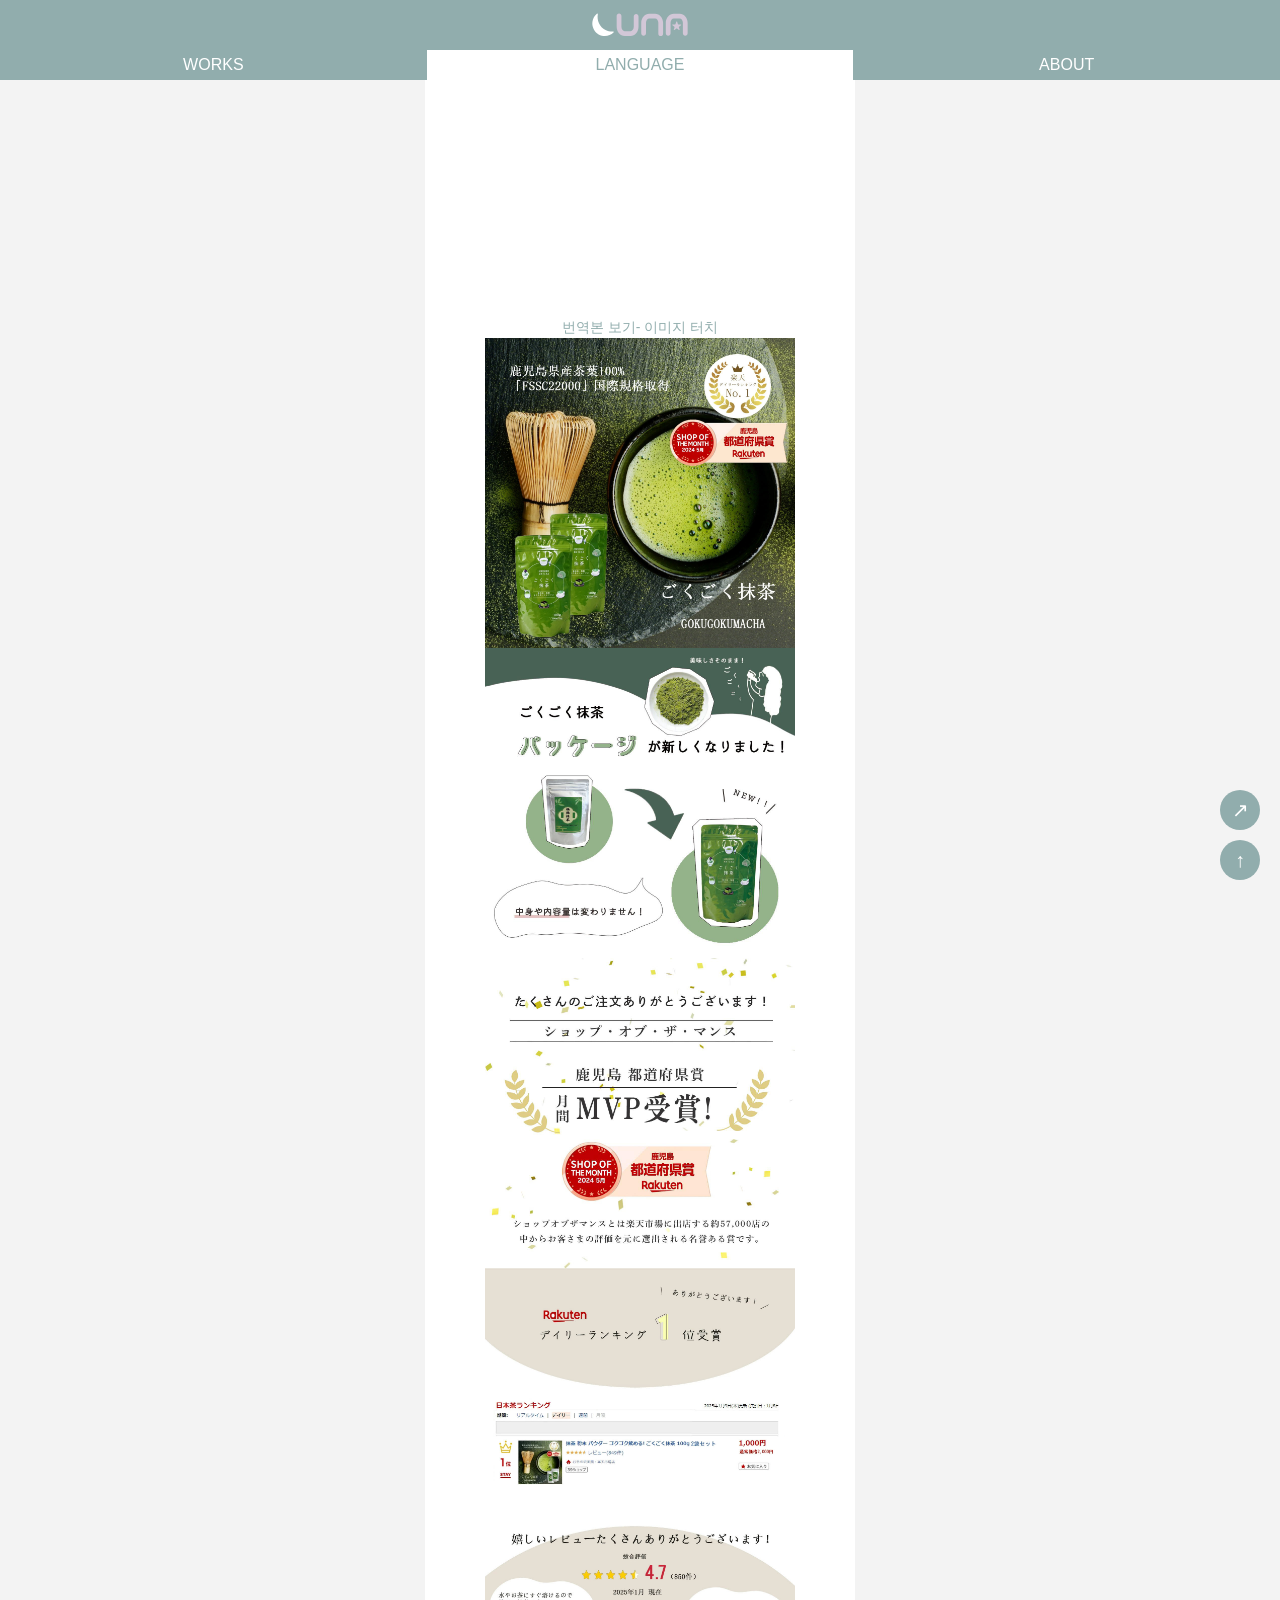
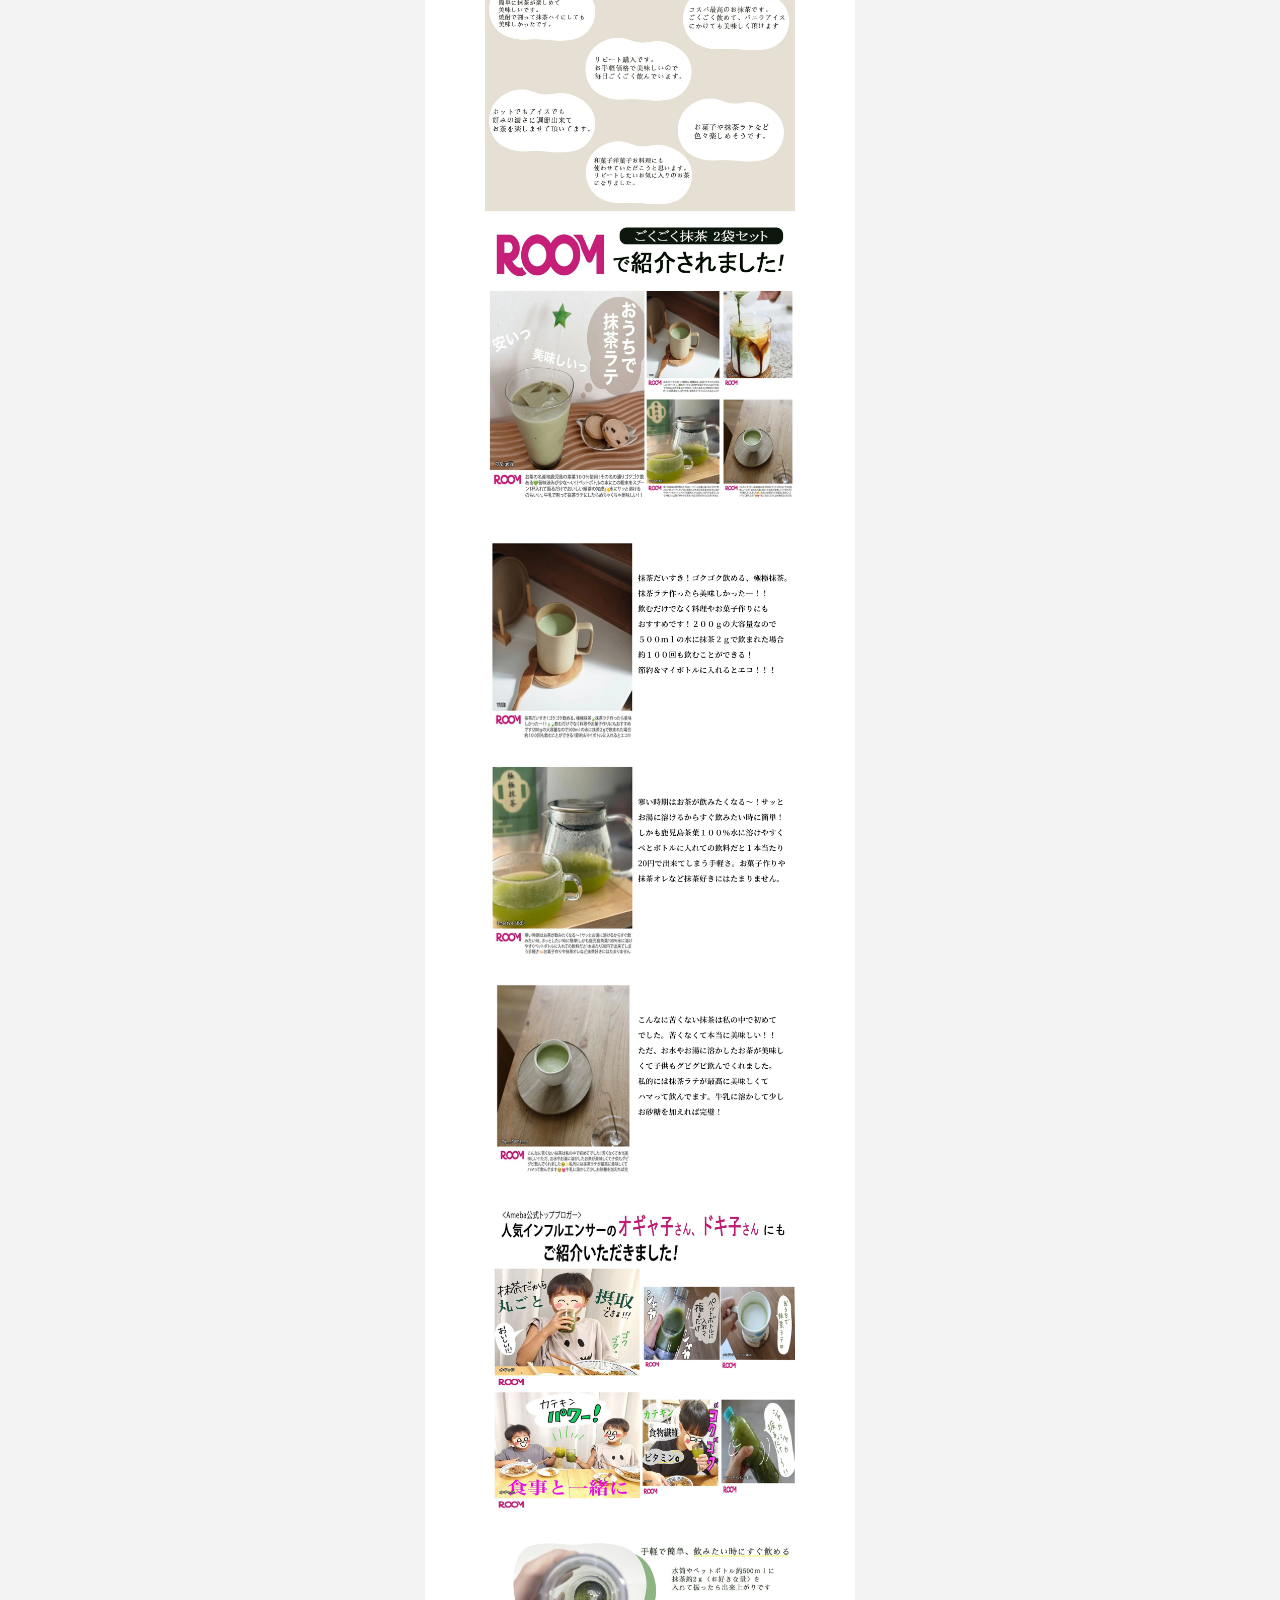
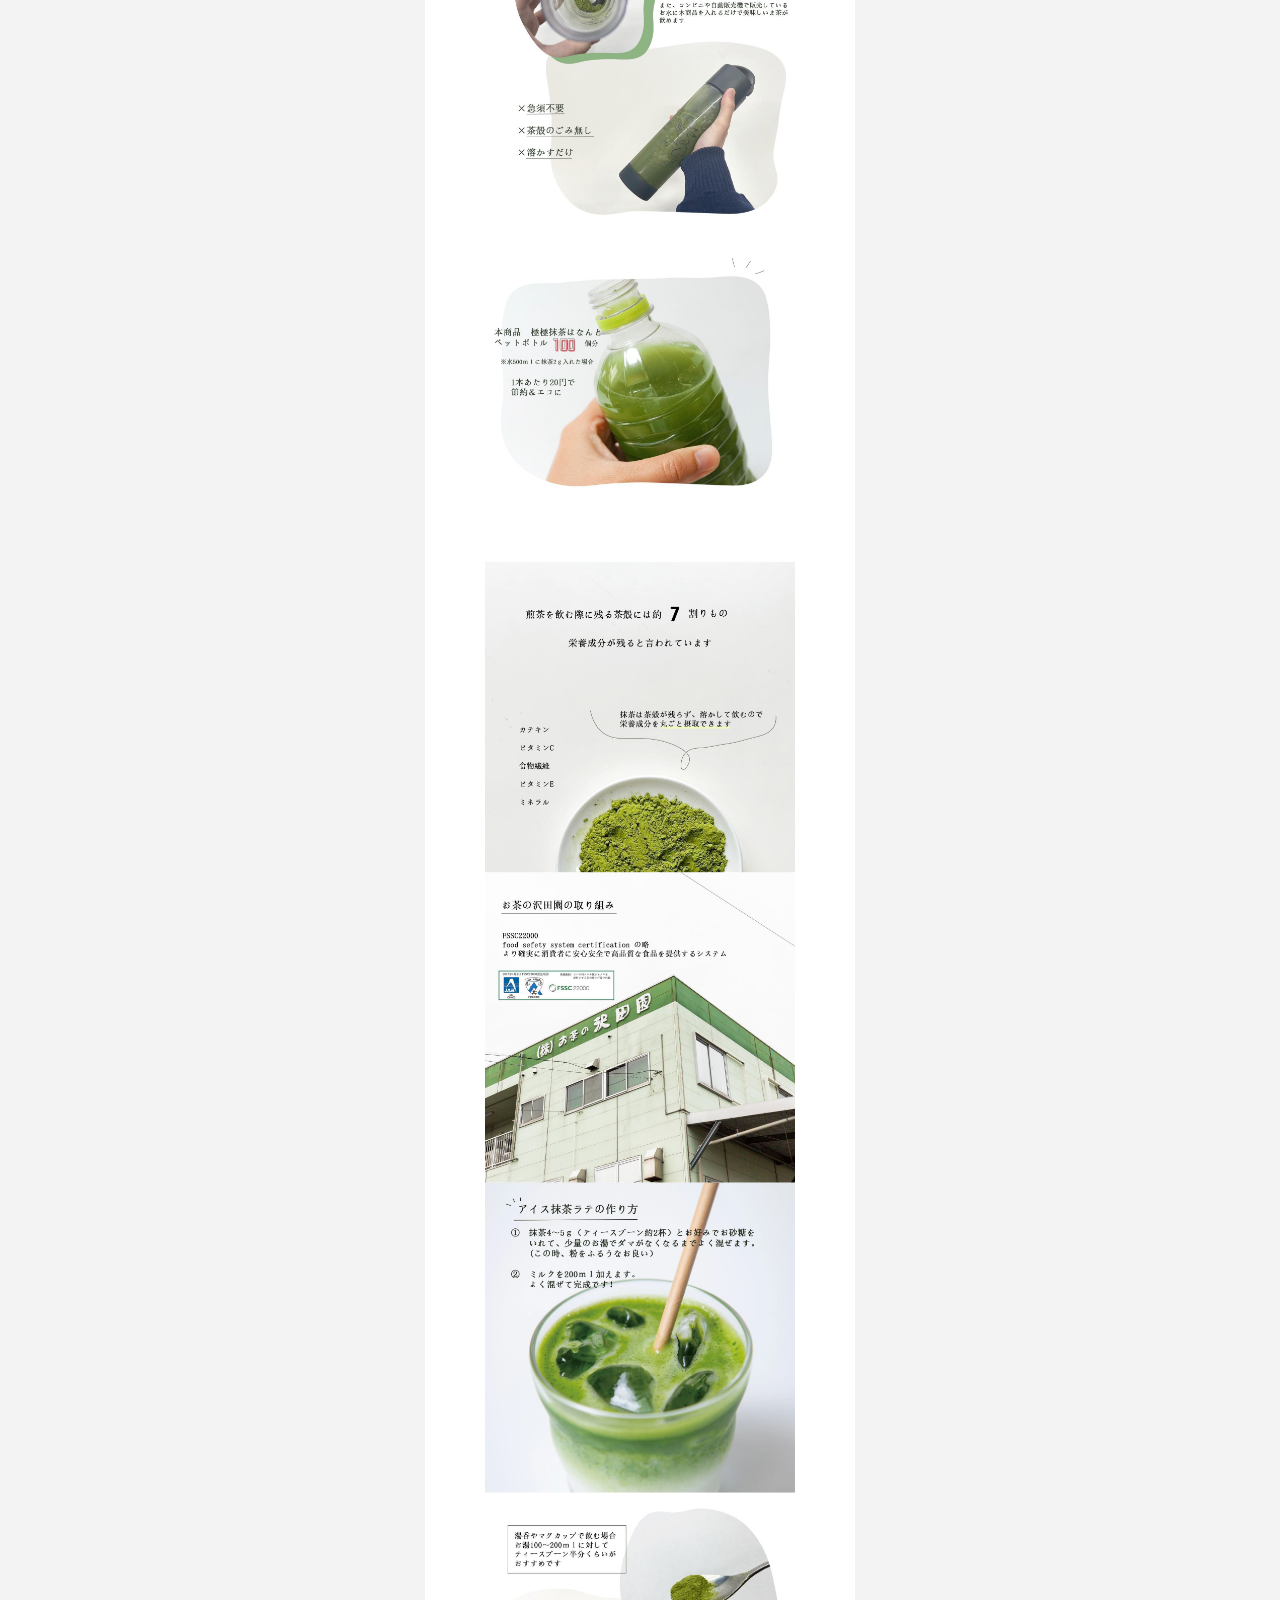
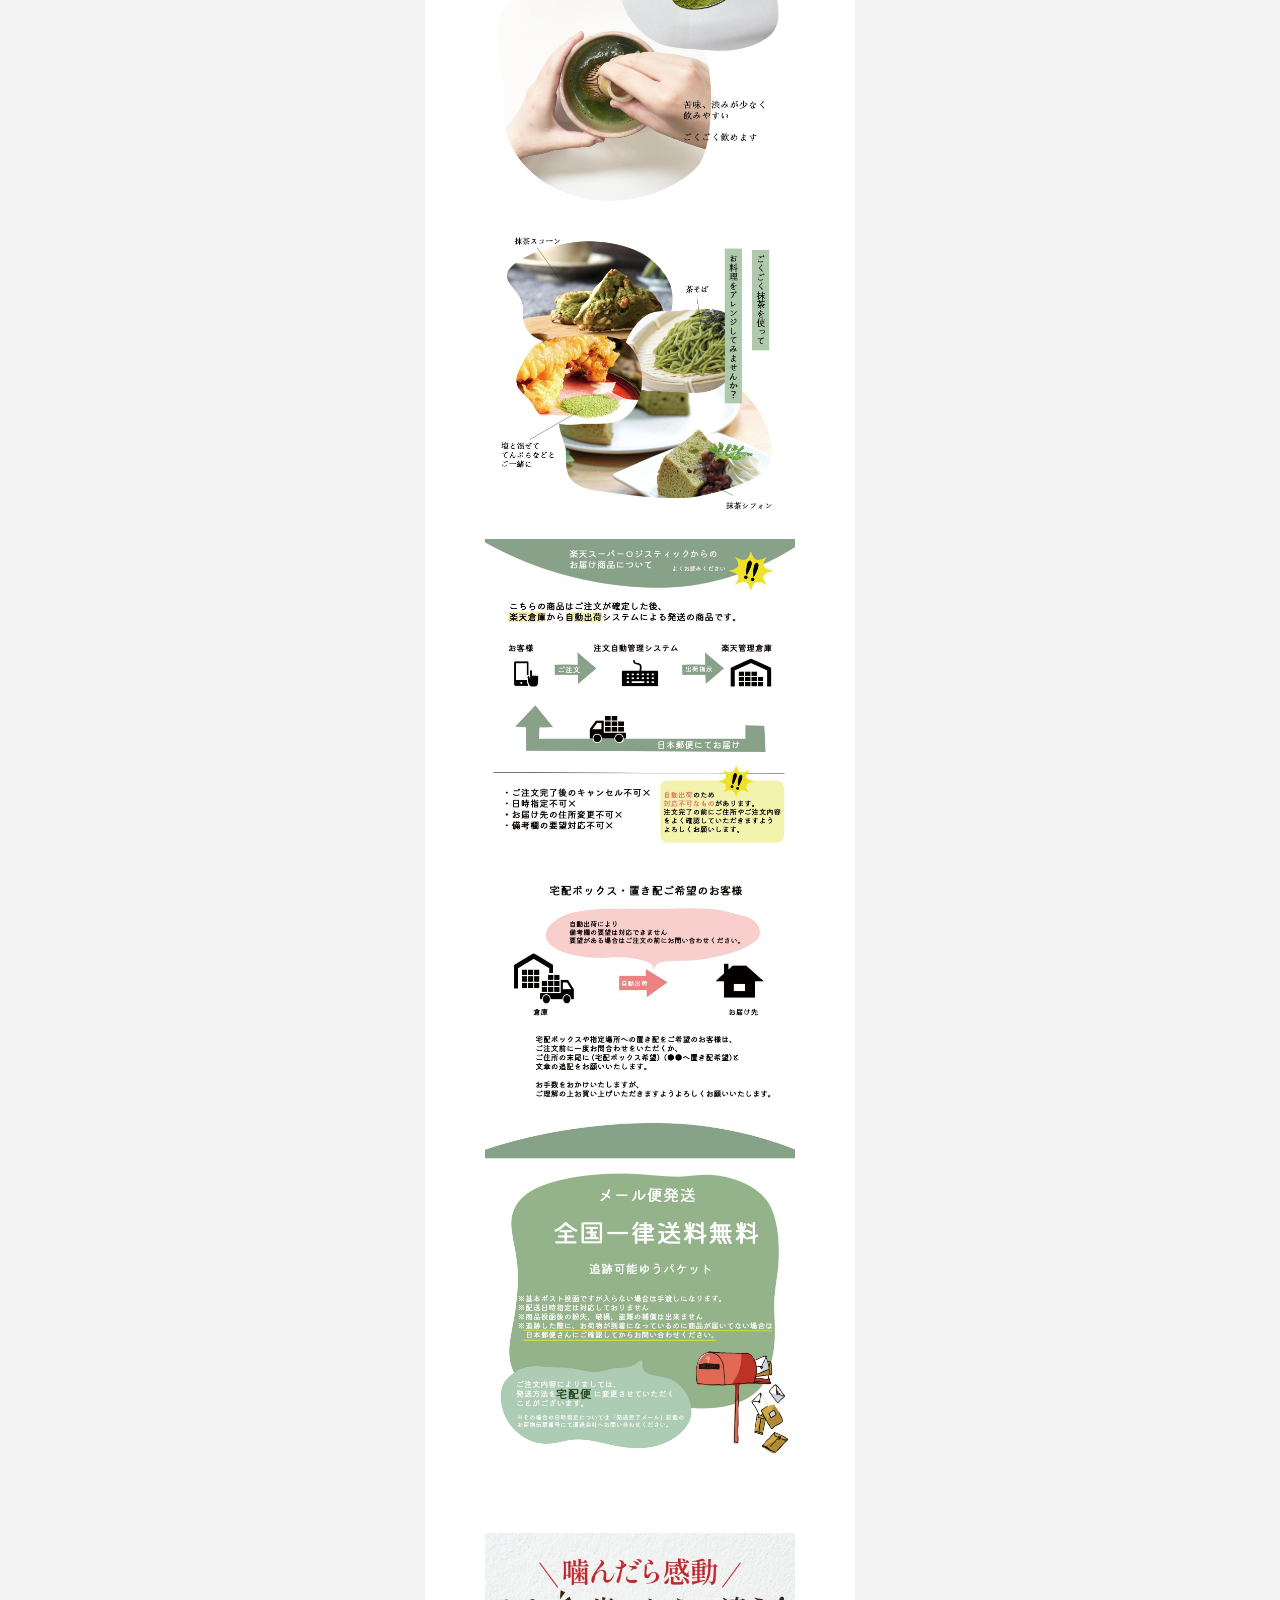
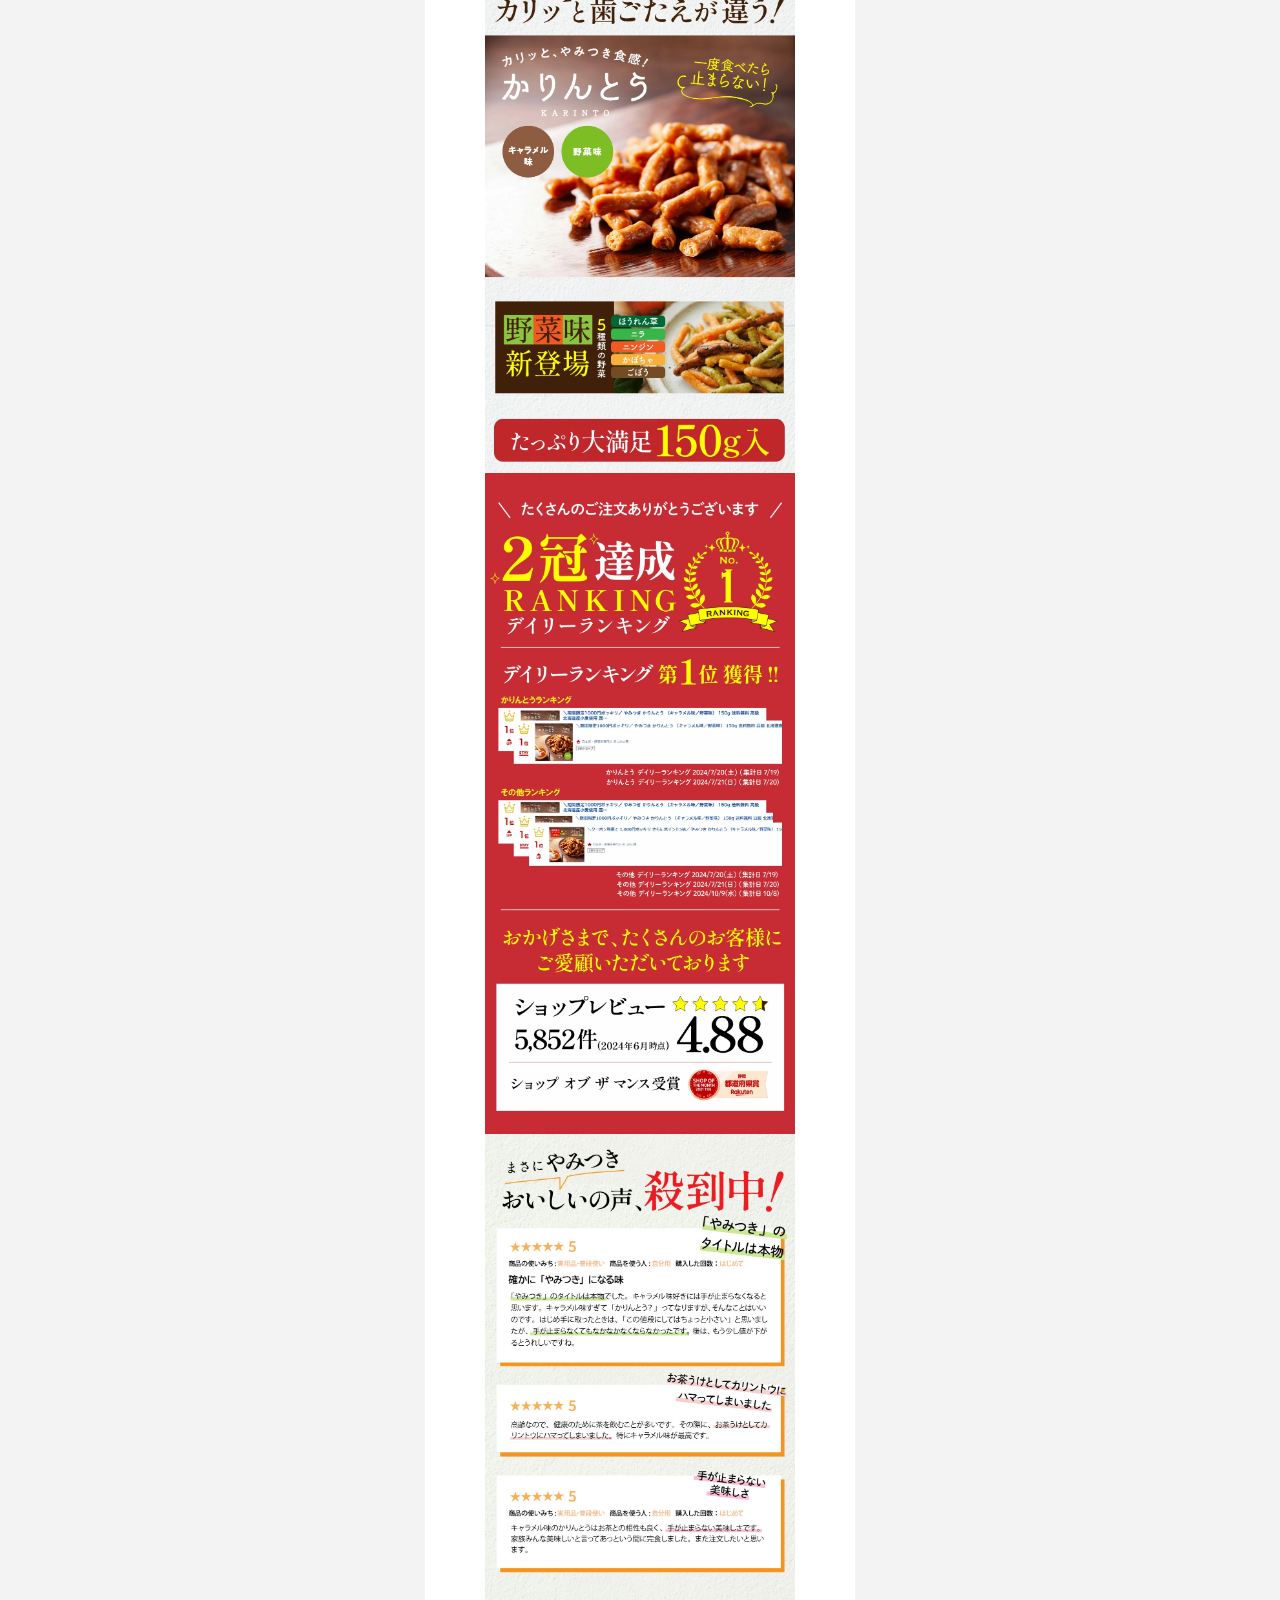
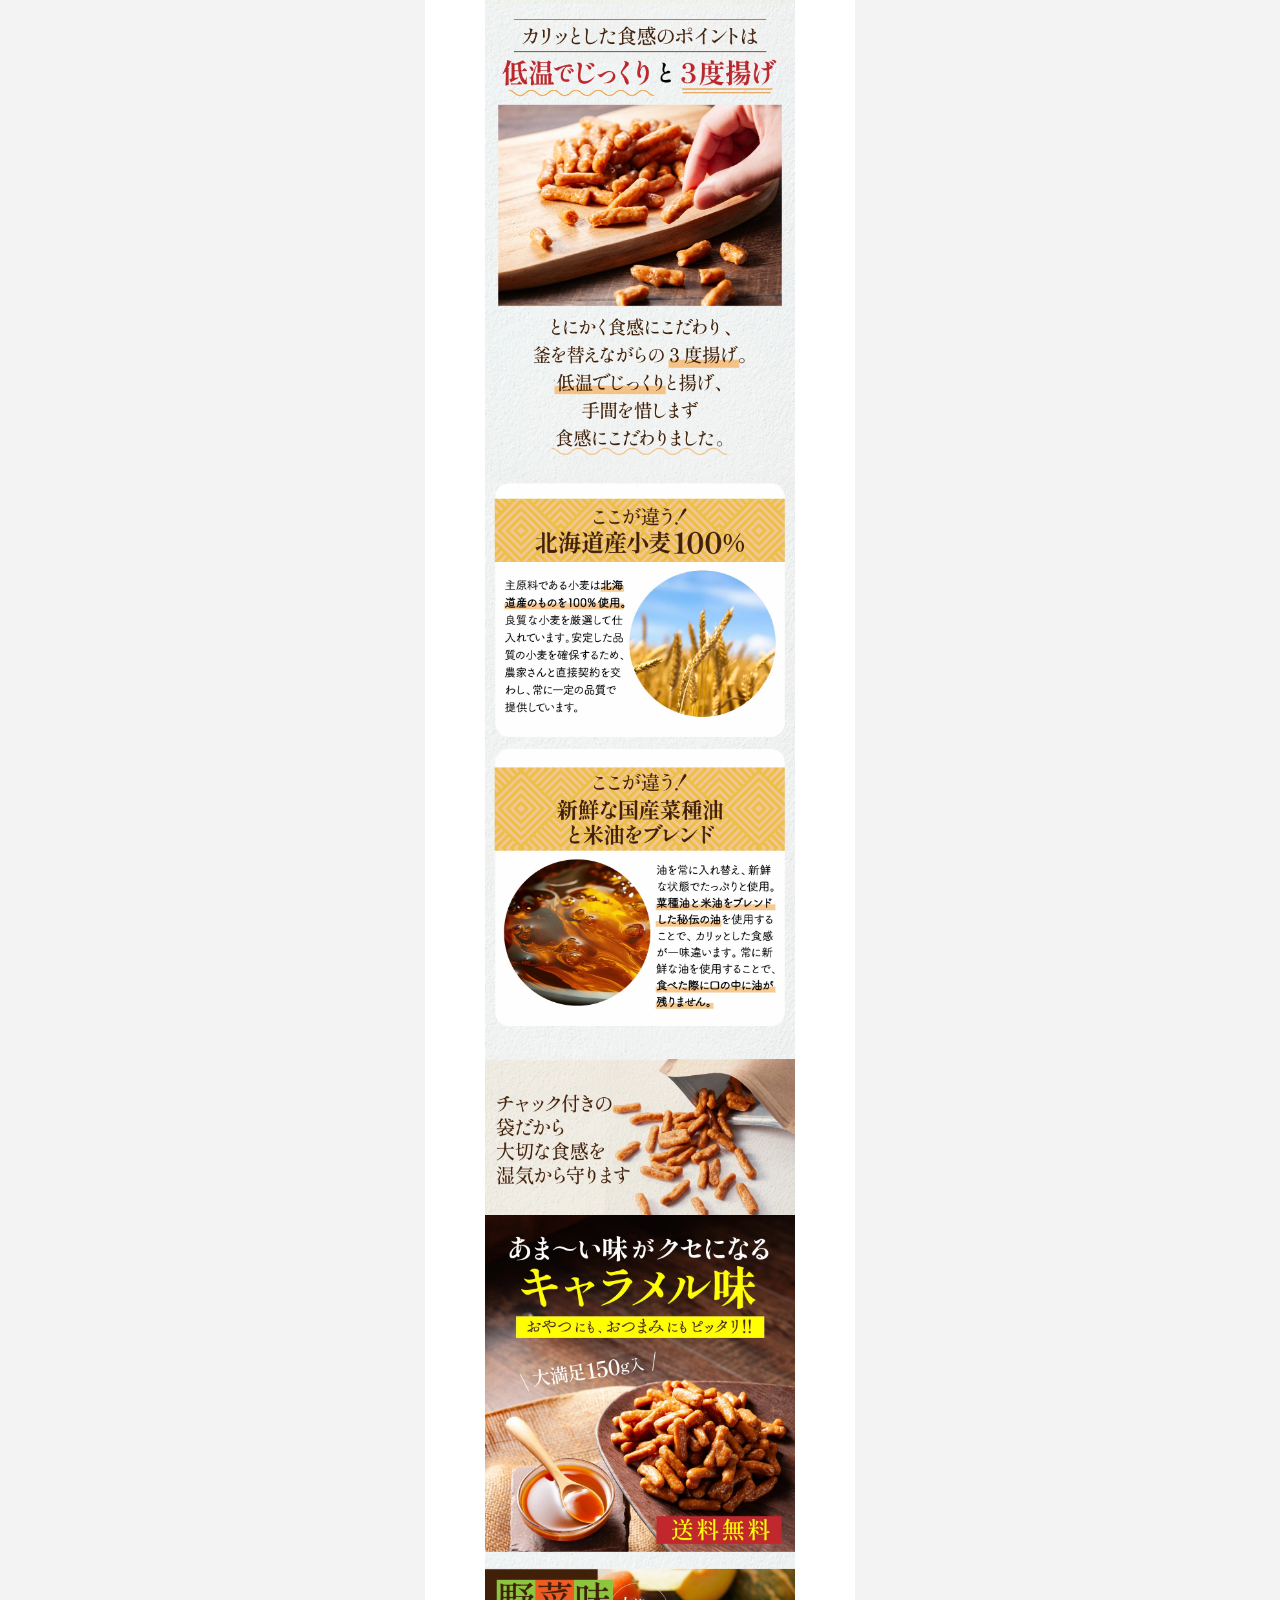
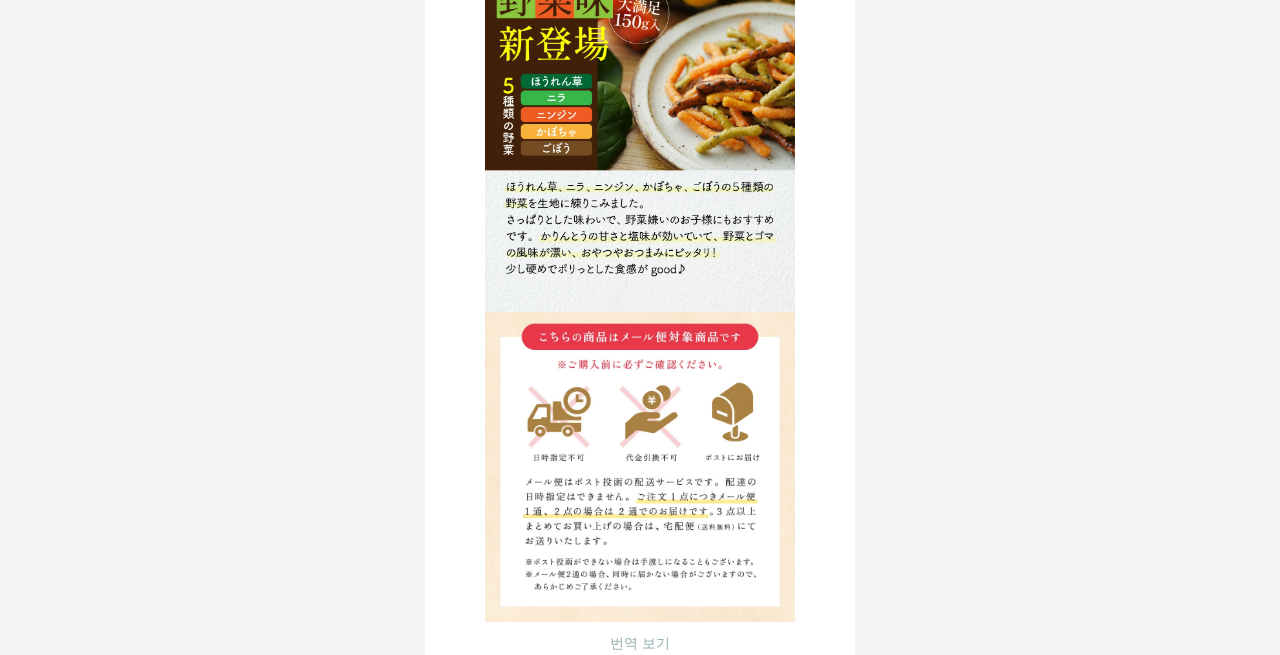
<file: language.html>
<!DOCTYPE html>
<html lang="en">
<head>
    <meta charset="UTF-8">
    <meta name="viewport" content="width=device-width, initial-scale=1.0">
    <title>language</title>
    <link rel="stylesheet" href="css/index_style.css">
    <link rel="stylesheet" href="css/language_style.css">


</head>
<body>
        
        <div id="header-area"></div>

        <div id="container">
            <div class="translation-item">
                <br>
                <div class="video-wrapper">
                        <iframe width="1200" height="675" src="https://www.youtube.com/embed/p5GitHYDEL4?si=mAZtTAan9Ji7H2KL" title="YouTube video player" frameborder="0" allow="accelerometer; autoplay; clipboard-write; encrypted-media; gyroscope; picture-in-picture; web-share" referrerpolicy="strict-origin-when-cross-origin" allowfullscreen></iframe>
                    </div>
                <br>
                <p class="translation-guide">번역본 보기- 이미지 터치</p>
                <img src="images/matcha_01.jpg"
                data-original="images/matcha_01.jpg"
                data-translation="images/matcha_01_1.jpg"
                class="translation-image"
                alt="일본어 원문">

                <img src="images/matcha_02.jpg"
                data-original="images/matcha_02.jpg"
                data-translation="images/matcha_02_1.jpg"
                class="translation-image"
                alt="일본어 원문">
                <br>
                <br>
                <img src="images/karinto_01_1.webp"
                data-original="images/karinto_01_1.webp"
                data-translation="images/karinto_01_2.jpg"
                class="translation-image"
                alt="일본어 원문">

                <img src="images/karinto_02_1.webp"
                data-original="images/karinto_02_1.webp"
                data-translation="images/karinto_02_2.jpg"
                class="translation-image"
                alt="일본어 원문">

                <img src="images/karinto_03_1.webp"
                data-original="images/karinto_03_1.webp"
                data-translation="images/karinto_03_2.jpg"
                class="translation-image"
                alt="일본어 원문">

                <img src="images/karinto_04_1.webp"
                data-original="images/karinto_04_1.webp"
                data-translation="images/karinto_04_2.jpg"
                class="translation-image"
                alt="일본어 원문">

                <img src="images/karinto_05_1.webp"
                data-original="images/karinto_05_1.webp"
                data-translation="images/karinto_05_2.jpg"
                class="translation-image"
                alt="일본어 원문">
                <img src="images/karinto_06_1.webp"
                data-original="images/karinto_06_1.webp"
                data-translation="images/karinto_06_2.jpg"
                class="translation-image"
                alt="일본어 원문">

                <img src="images/karinto_07_1.webp"
                data-original="images/karinto_07_1.webp"
                data-translation="images/karinto_07_2.jpg"
                class="translation-image"
                alt="일본어 원문">

                <img src="images/karinto_08_1.webp"
                data-original="images/karinto_08_1.webp"
                data-translation="images/karinto_08_2.jpg"
                class="translation-image"
                alt="일본어 원문">
    <p class="translation-guide">번역 보기</p>
</div>
        </div>




    <script src="js/script.js"></script>
</body>
</html>
</file>
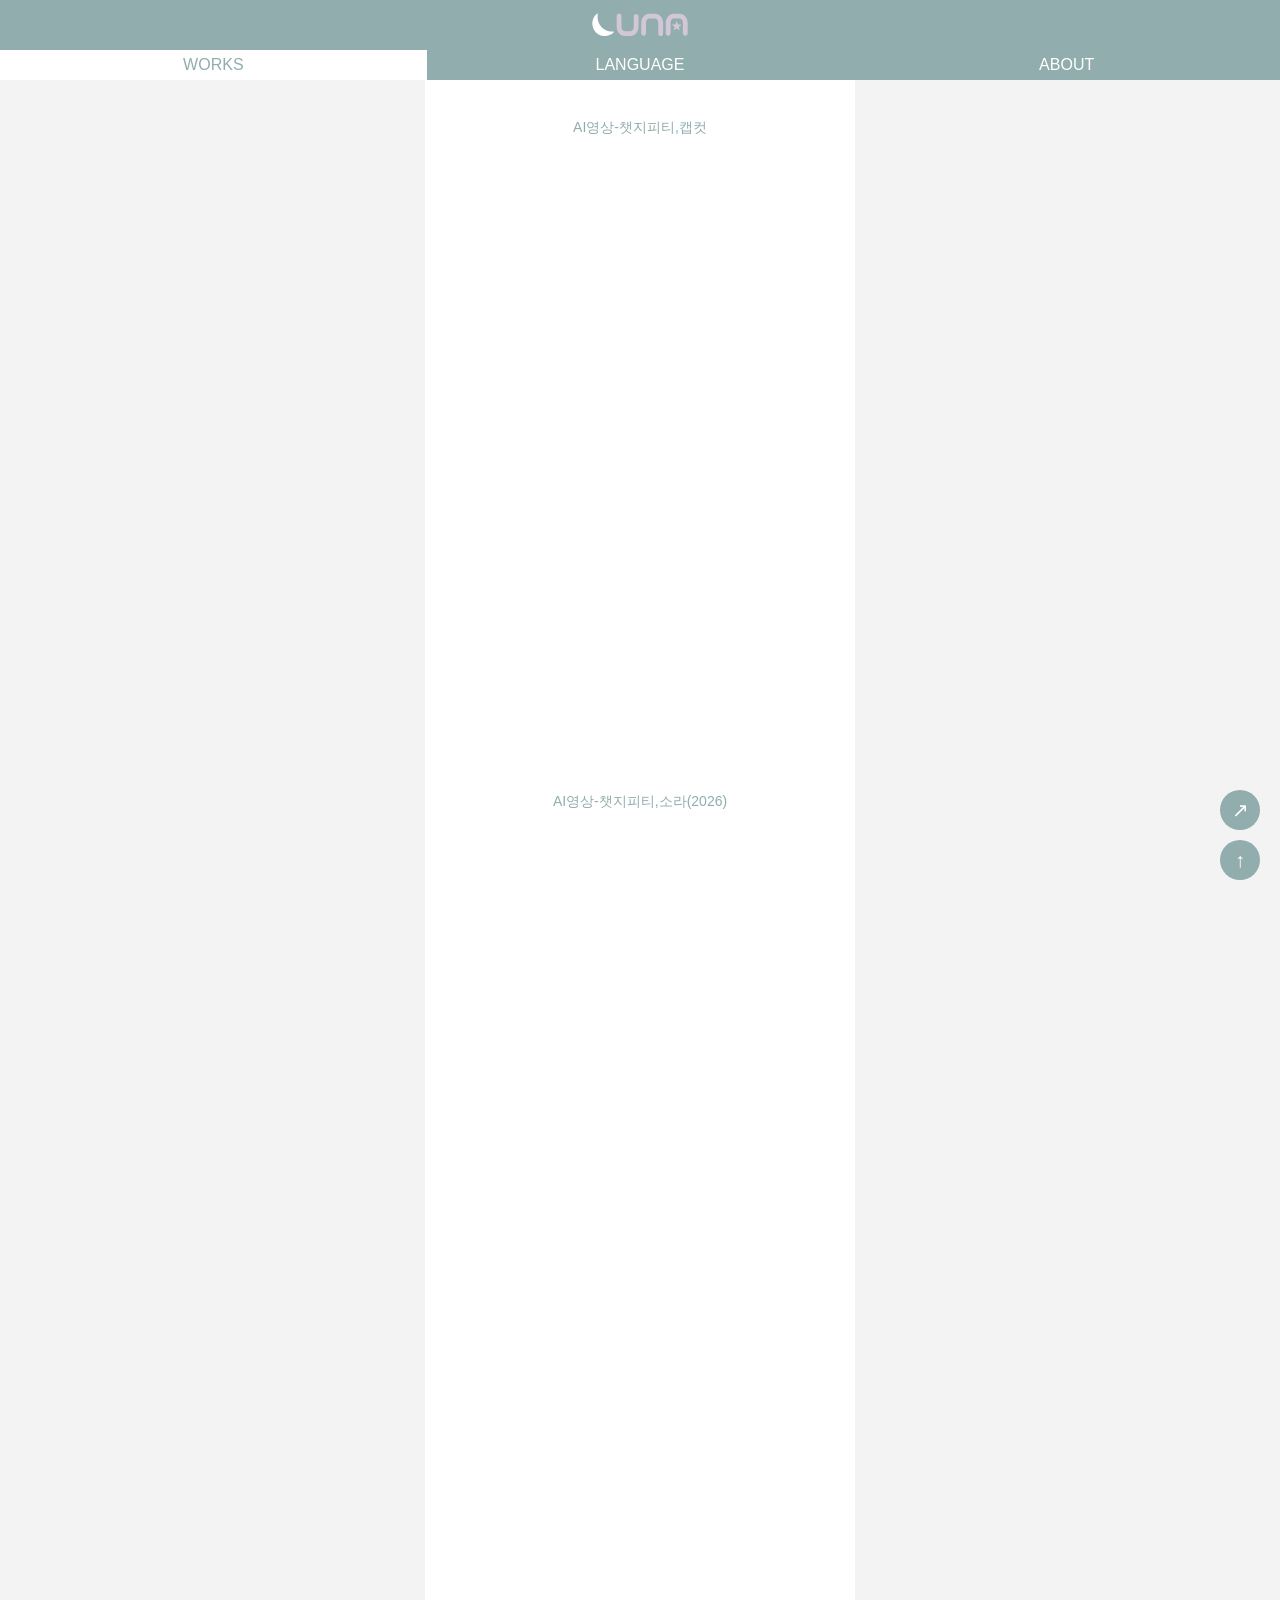
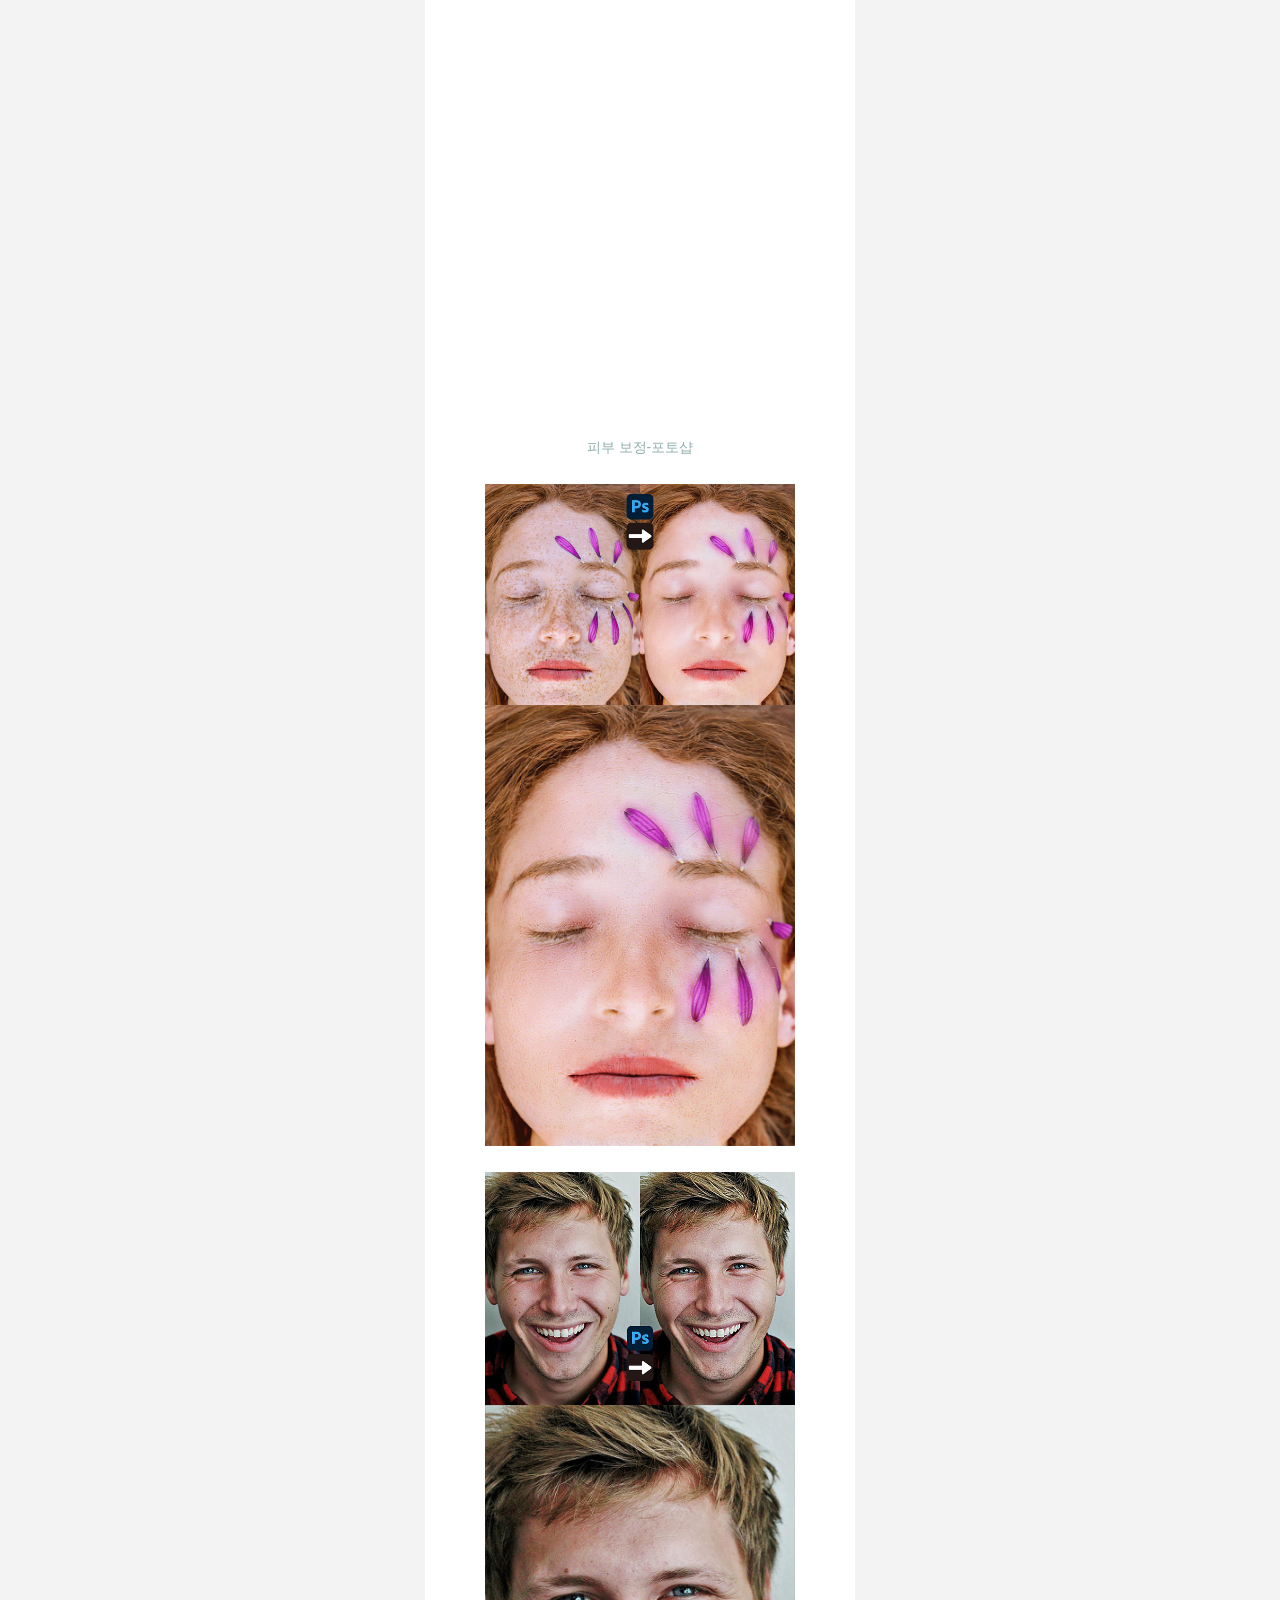
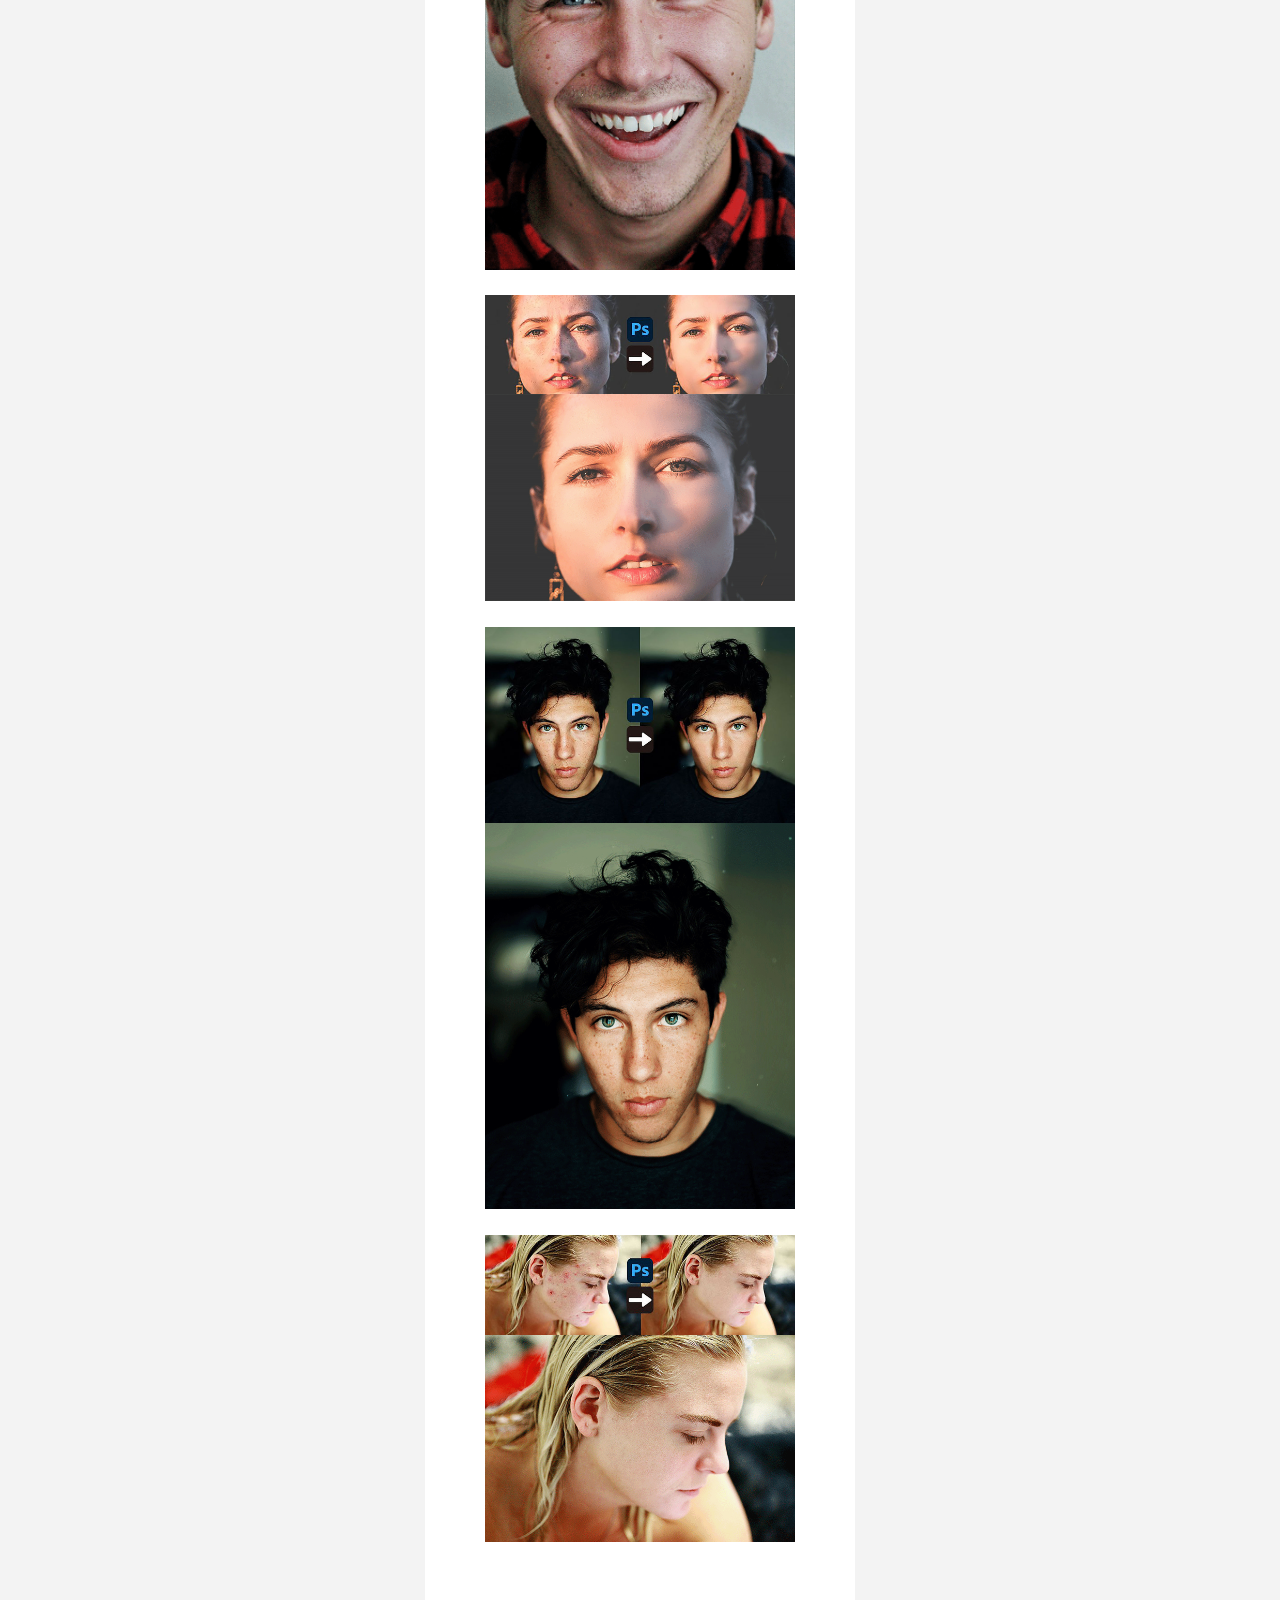
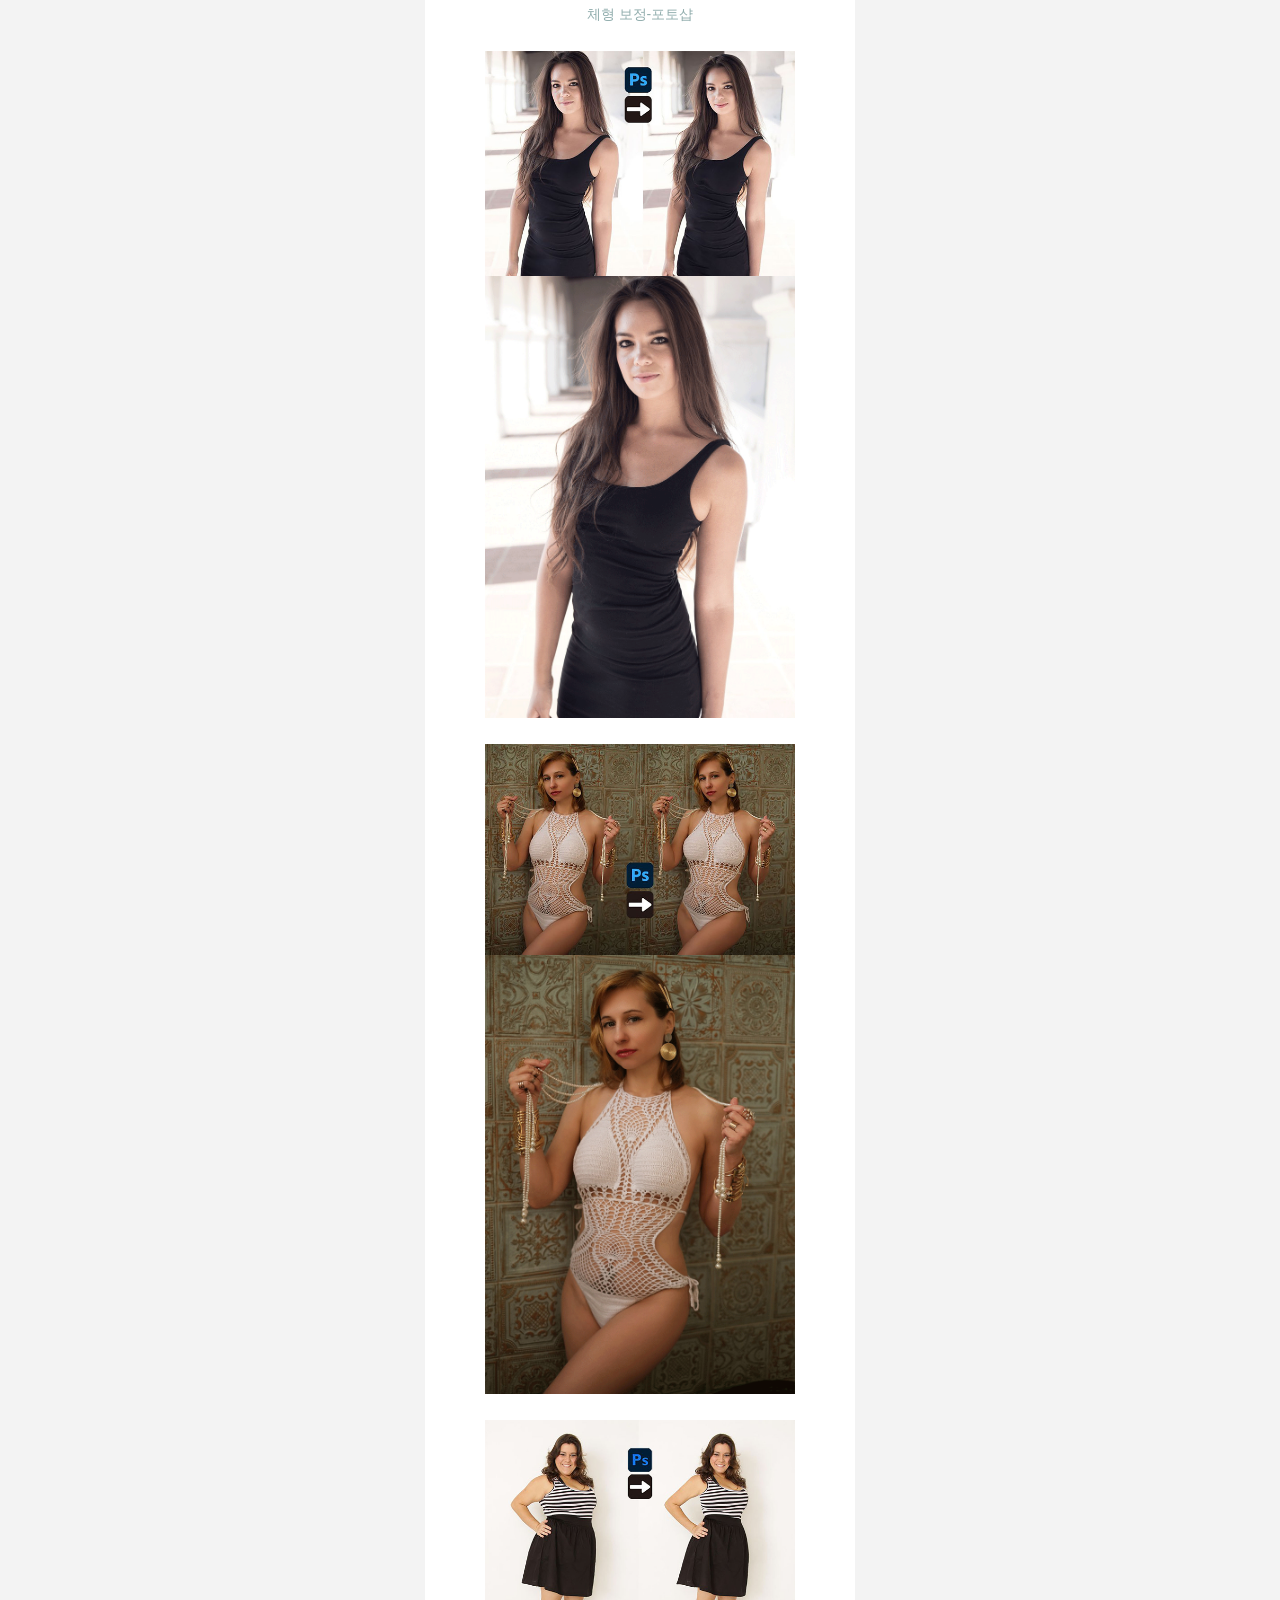
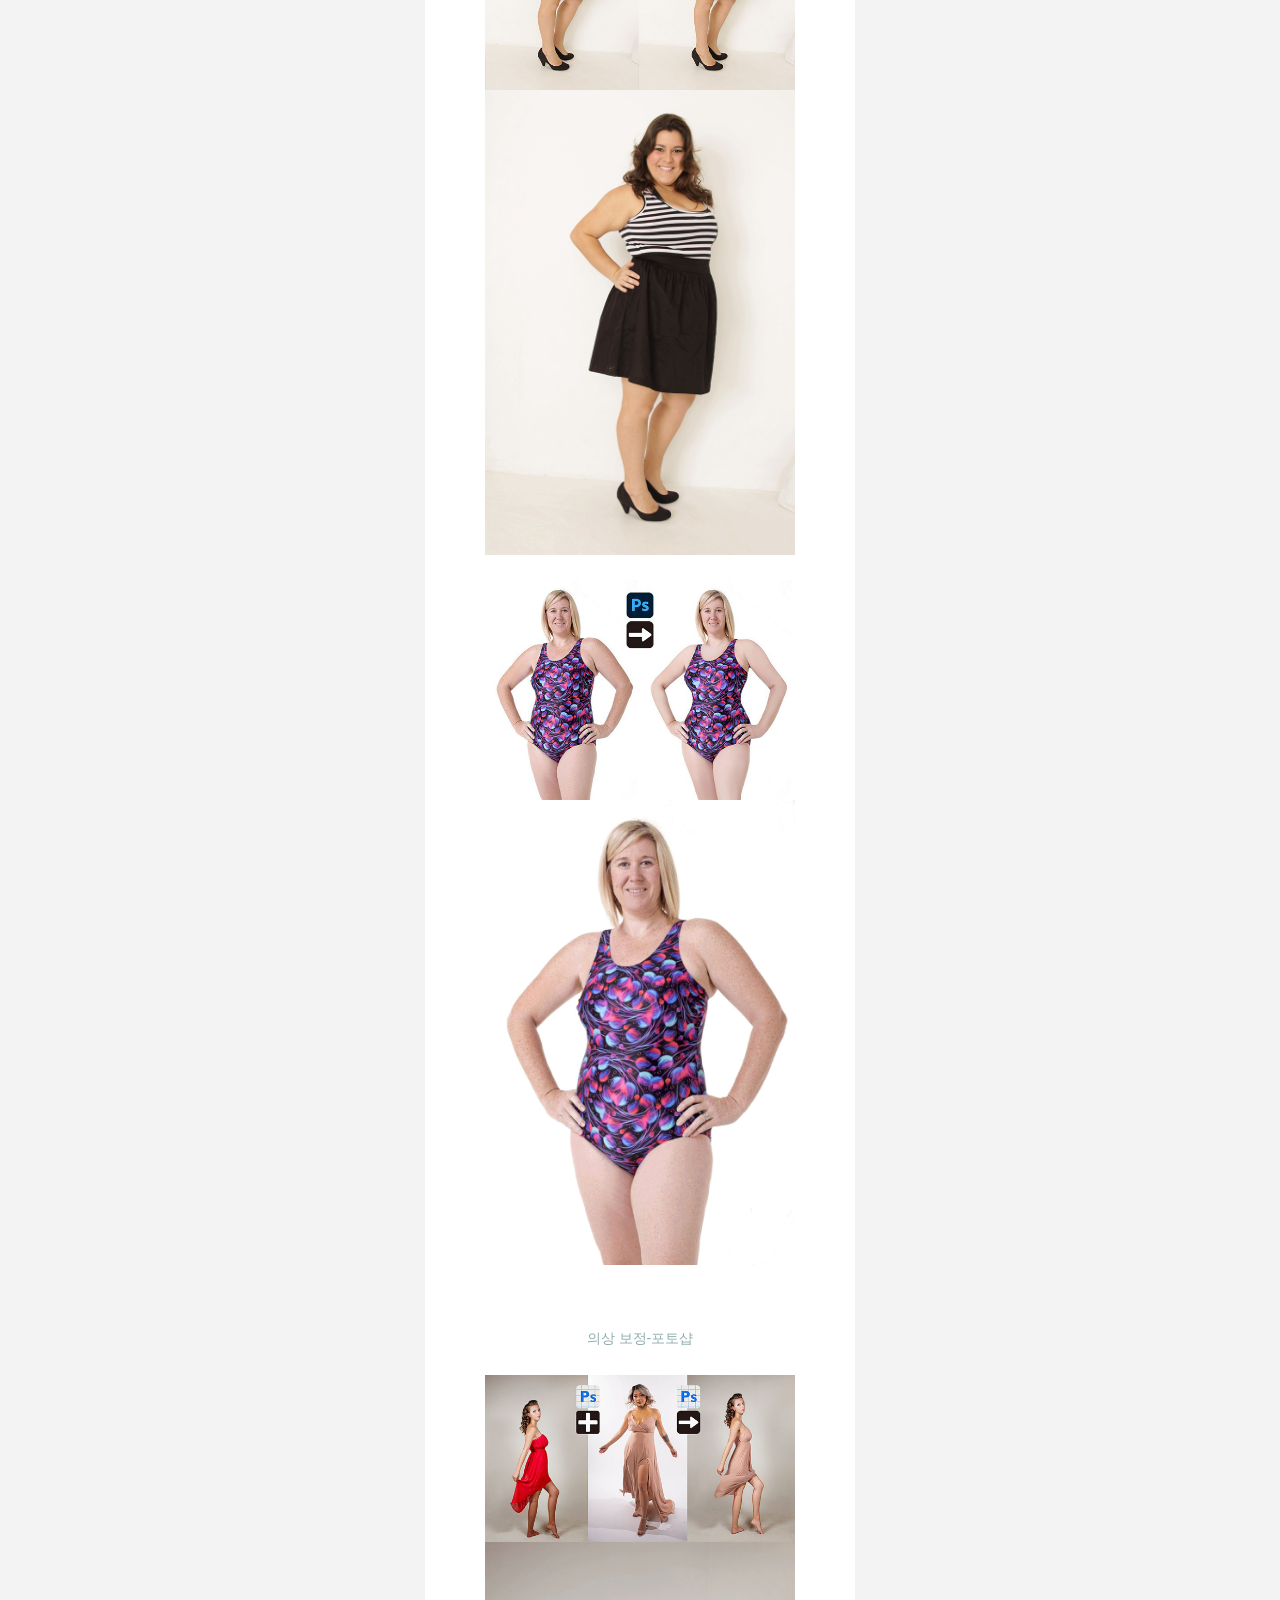
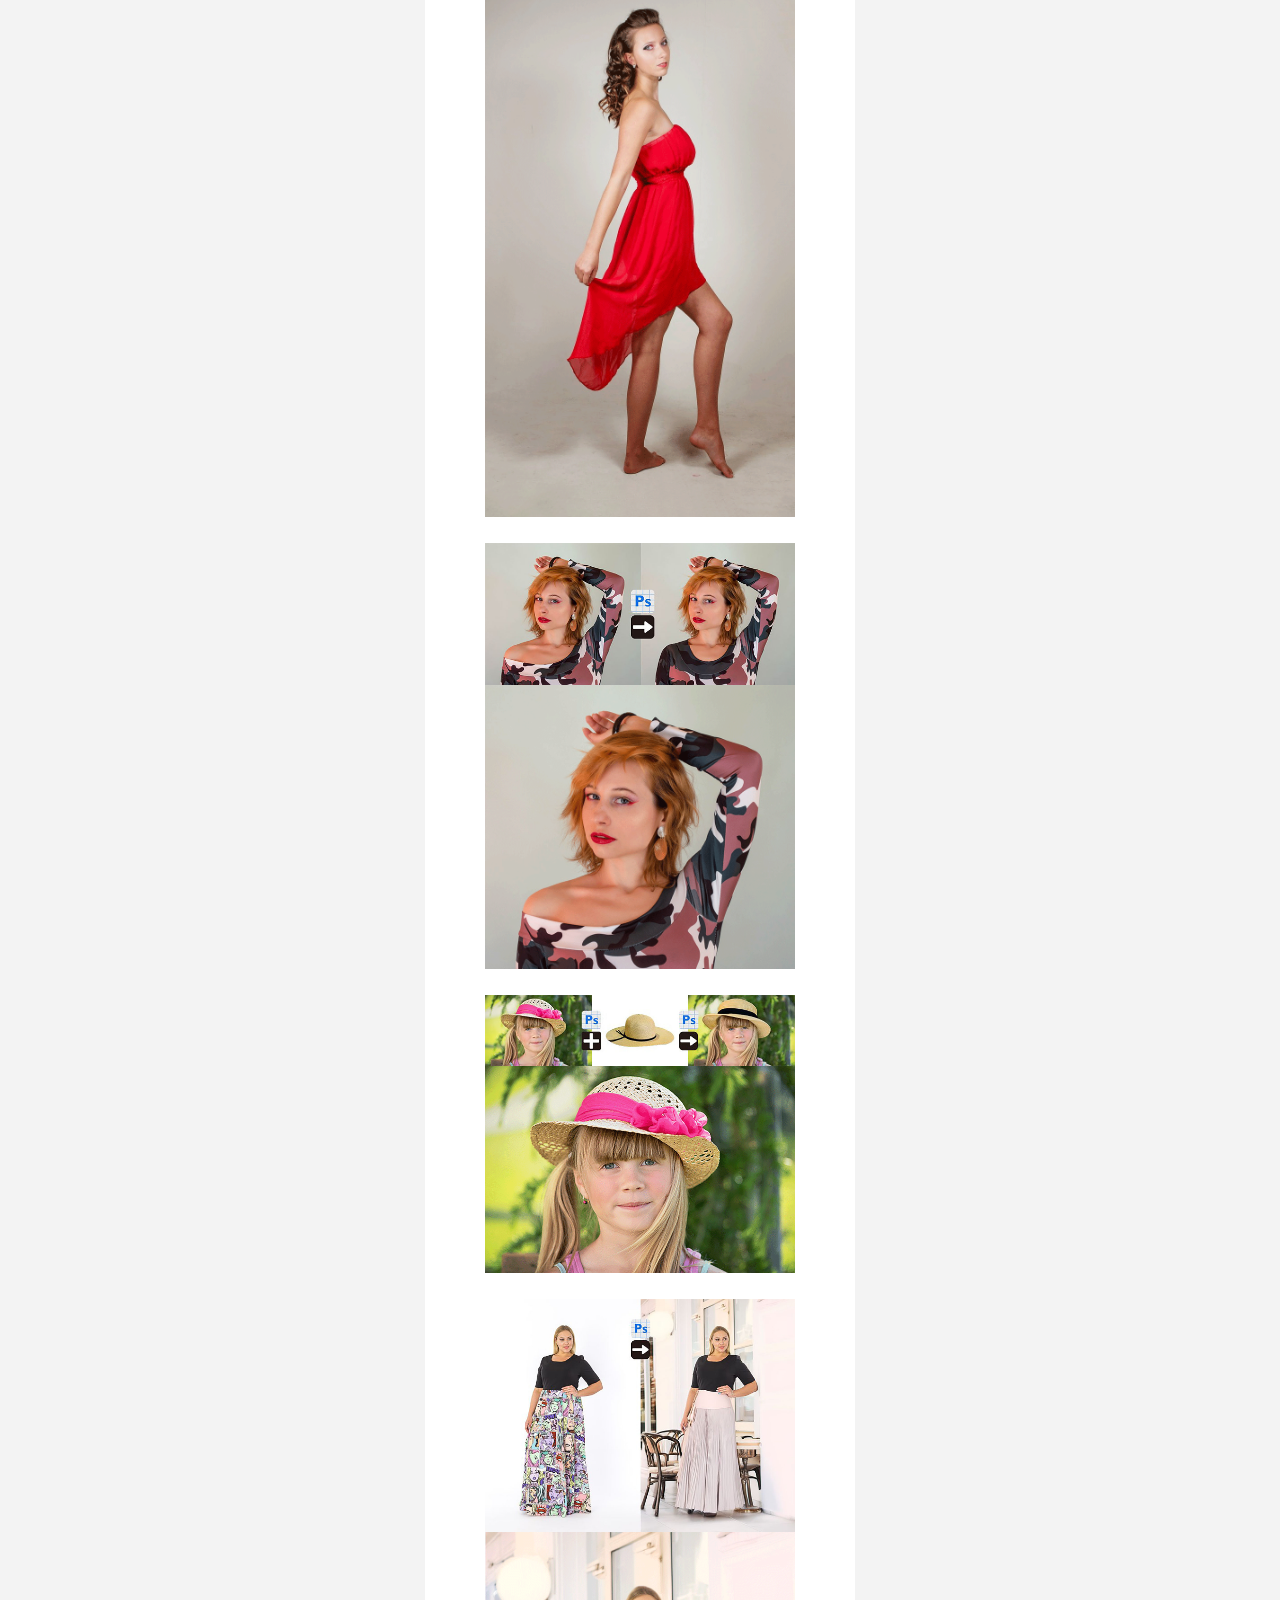
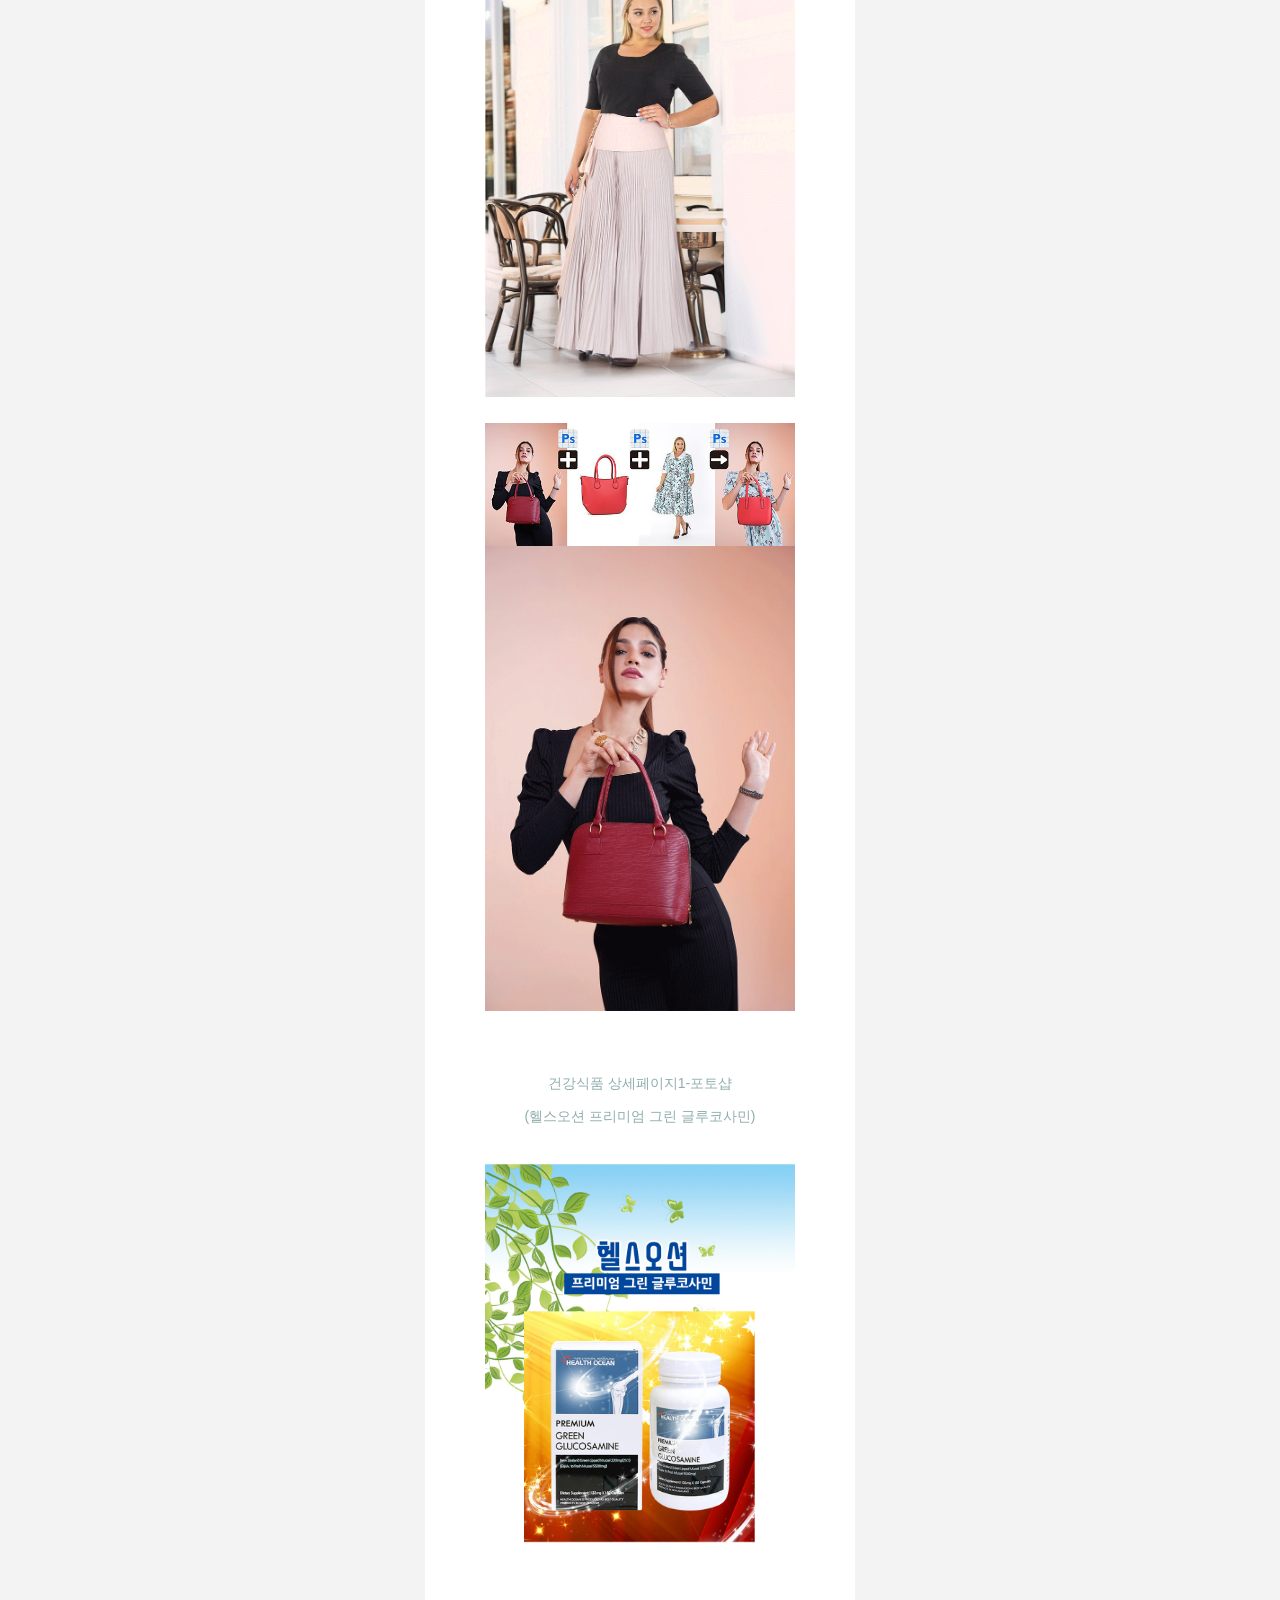
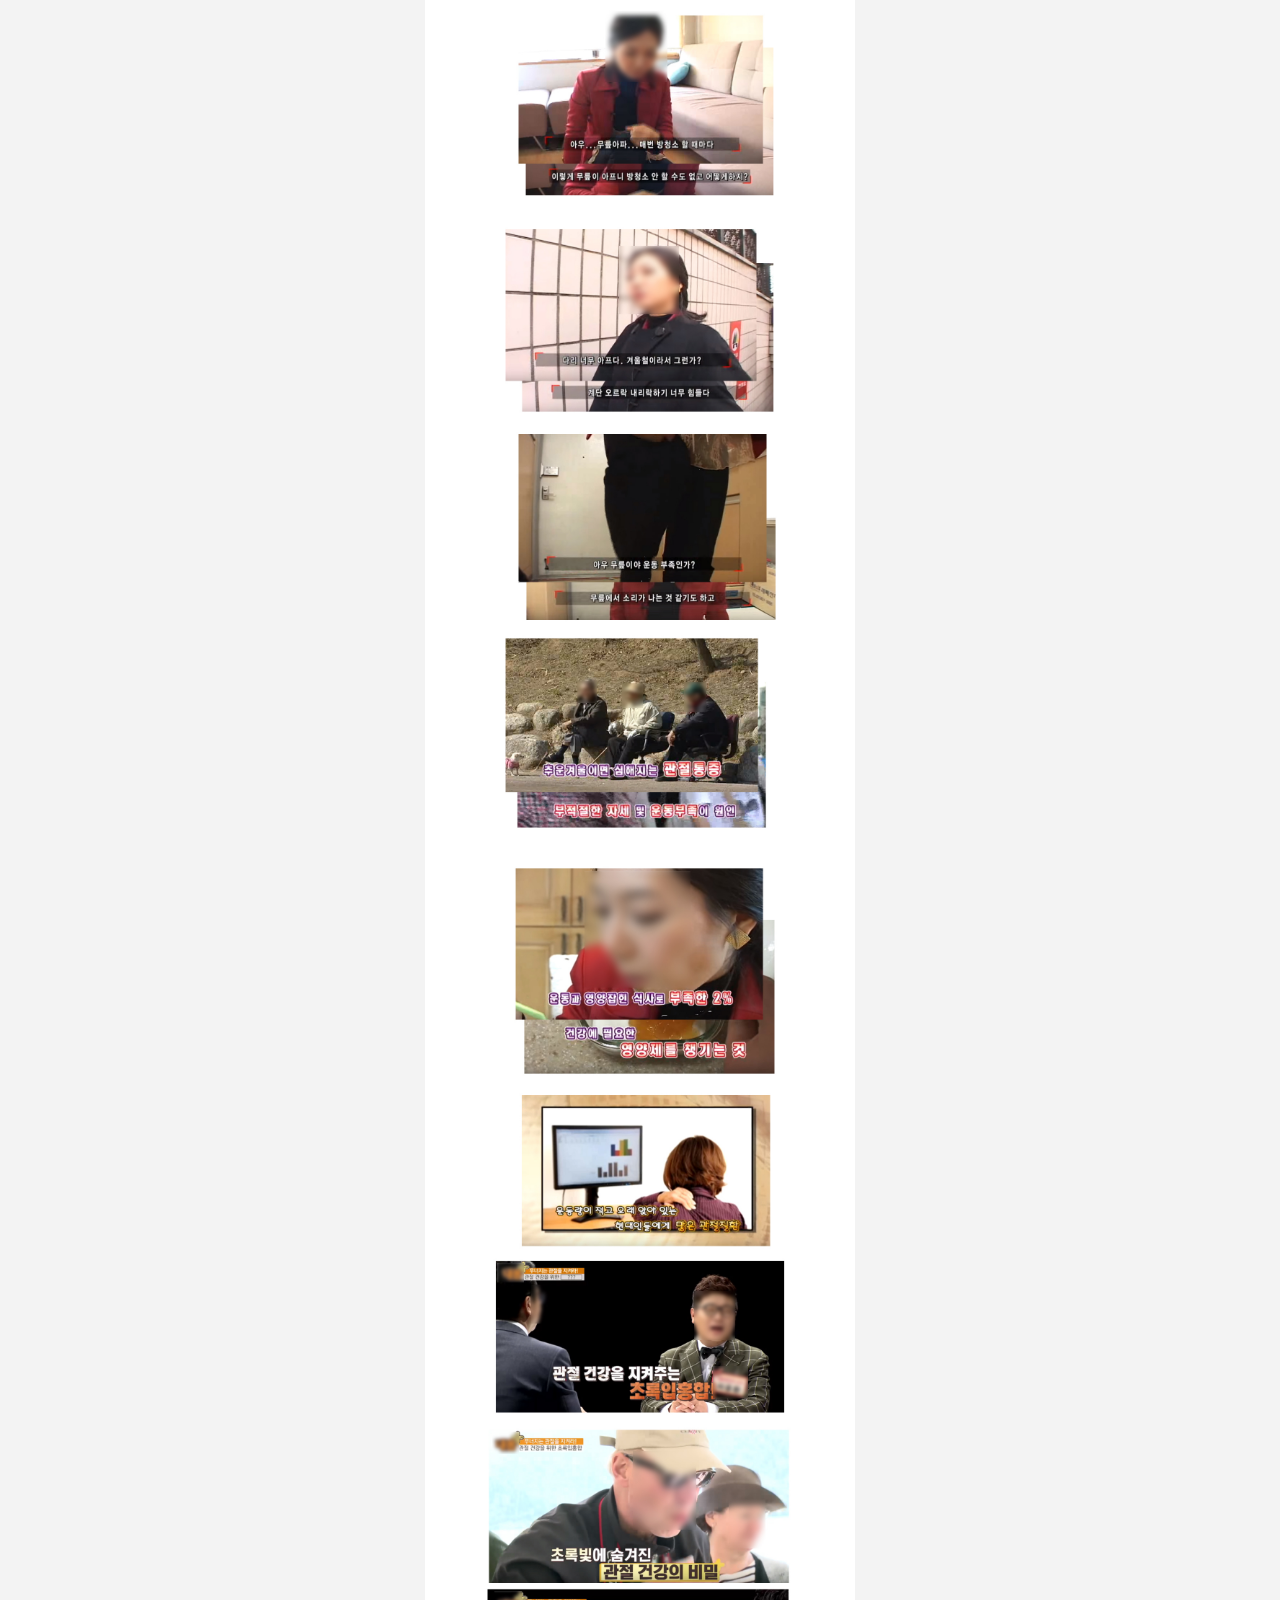
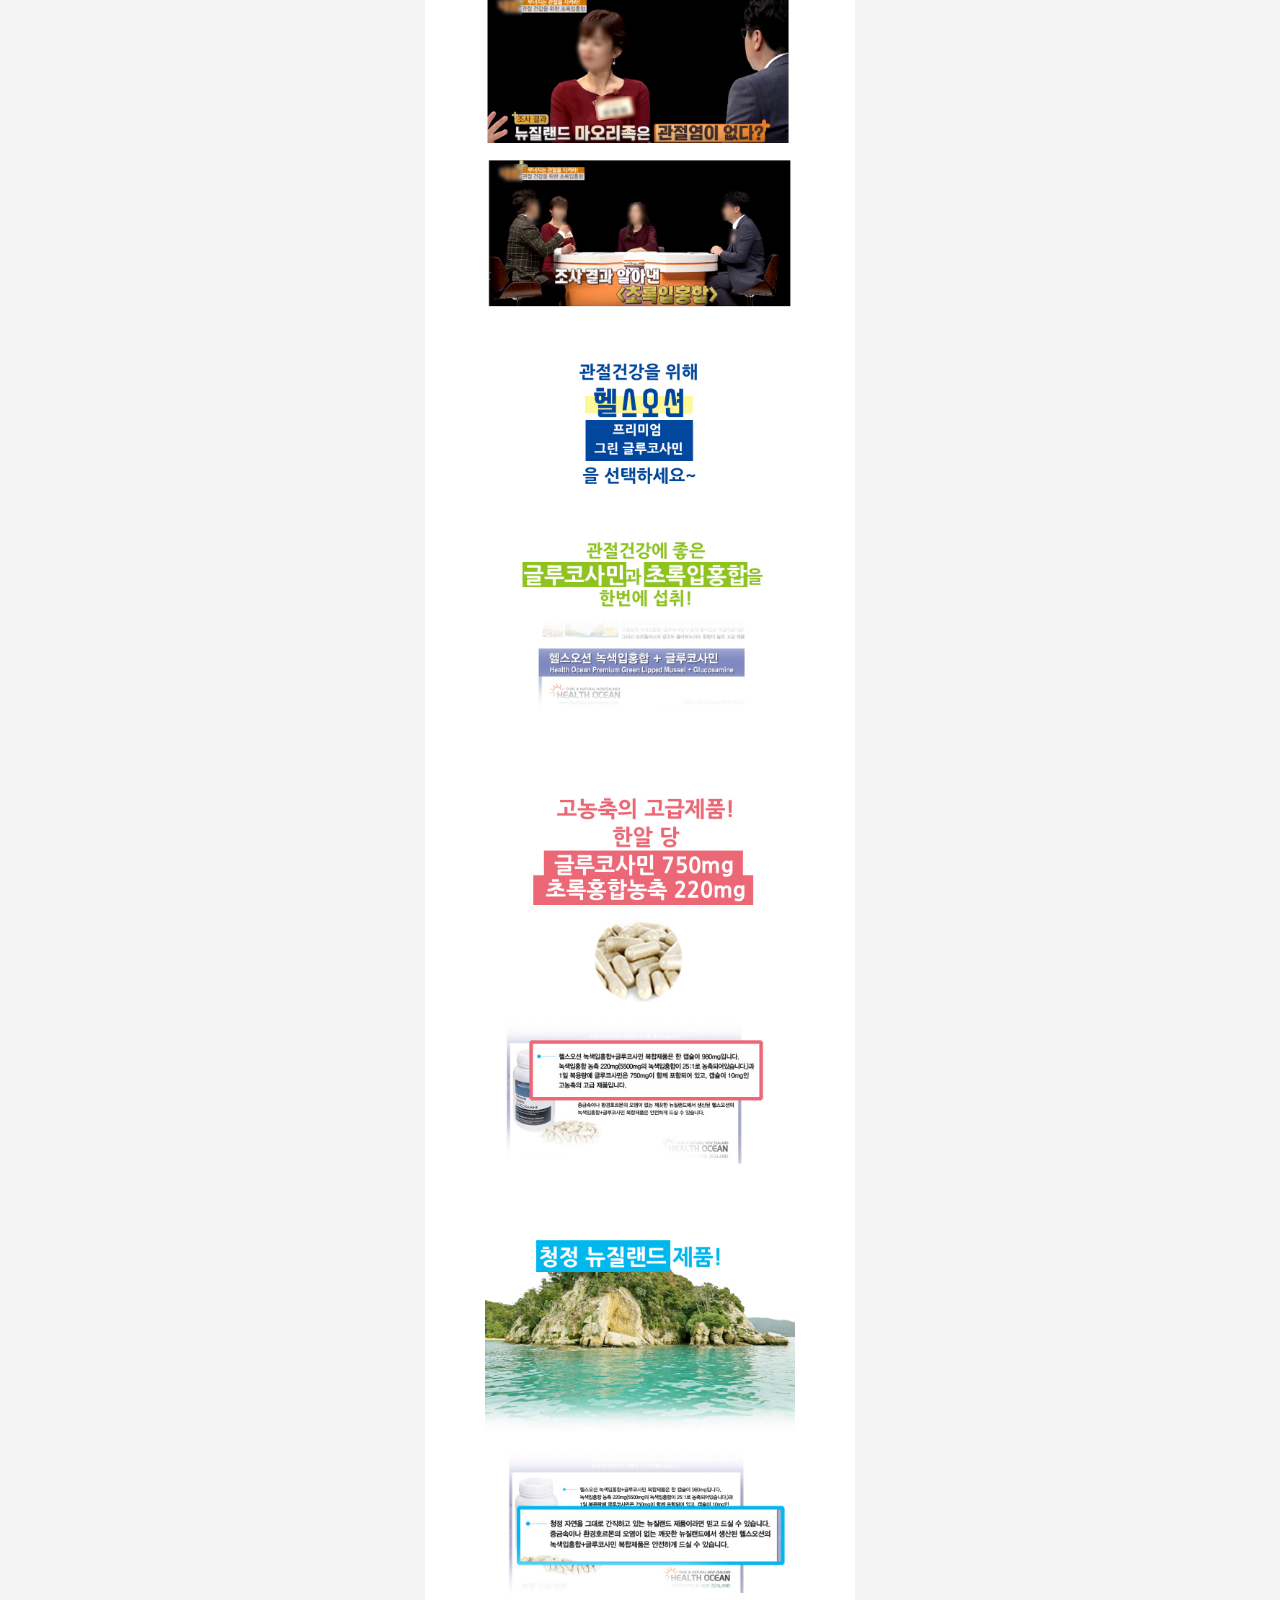
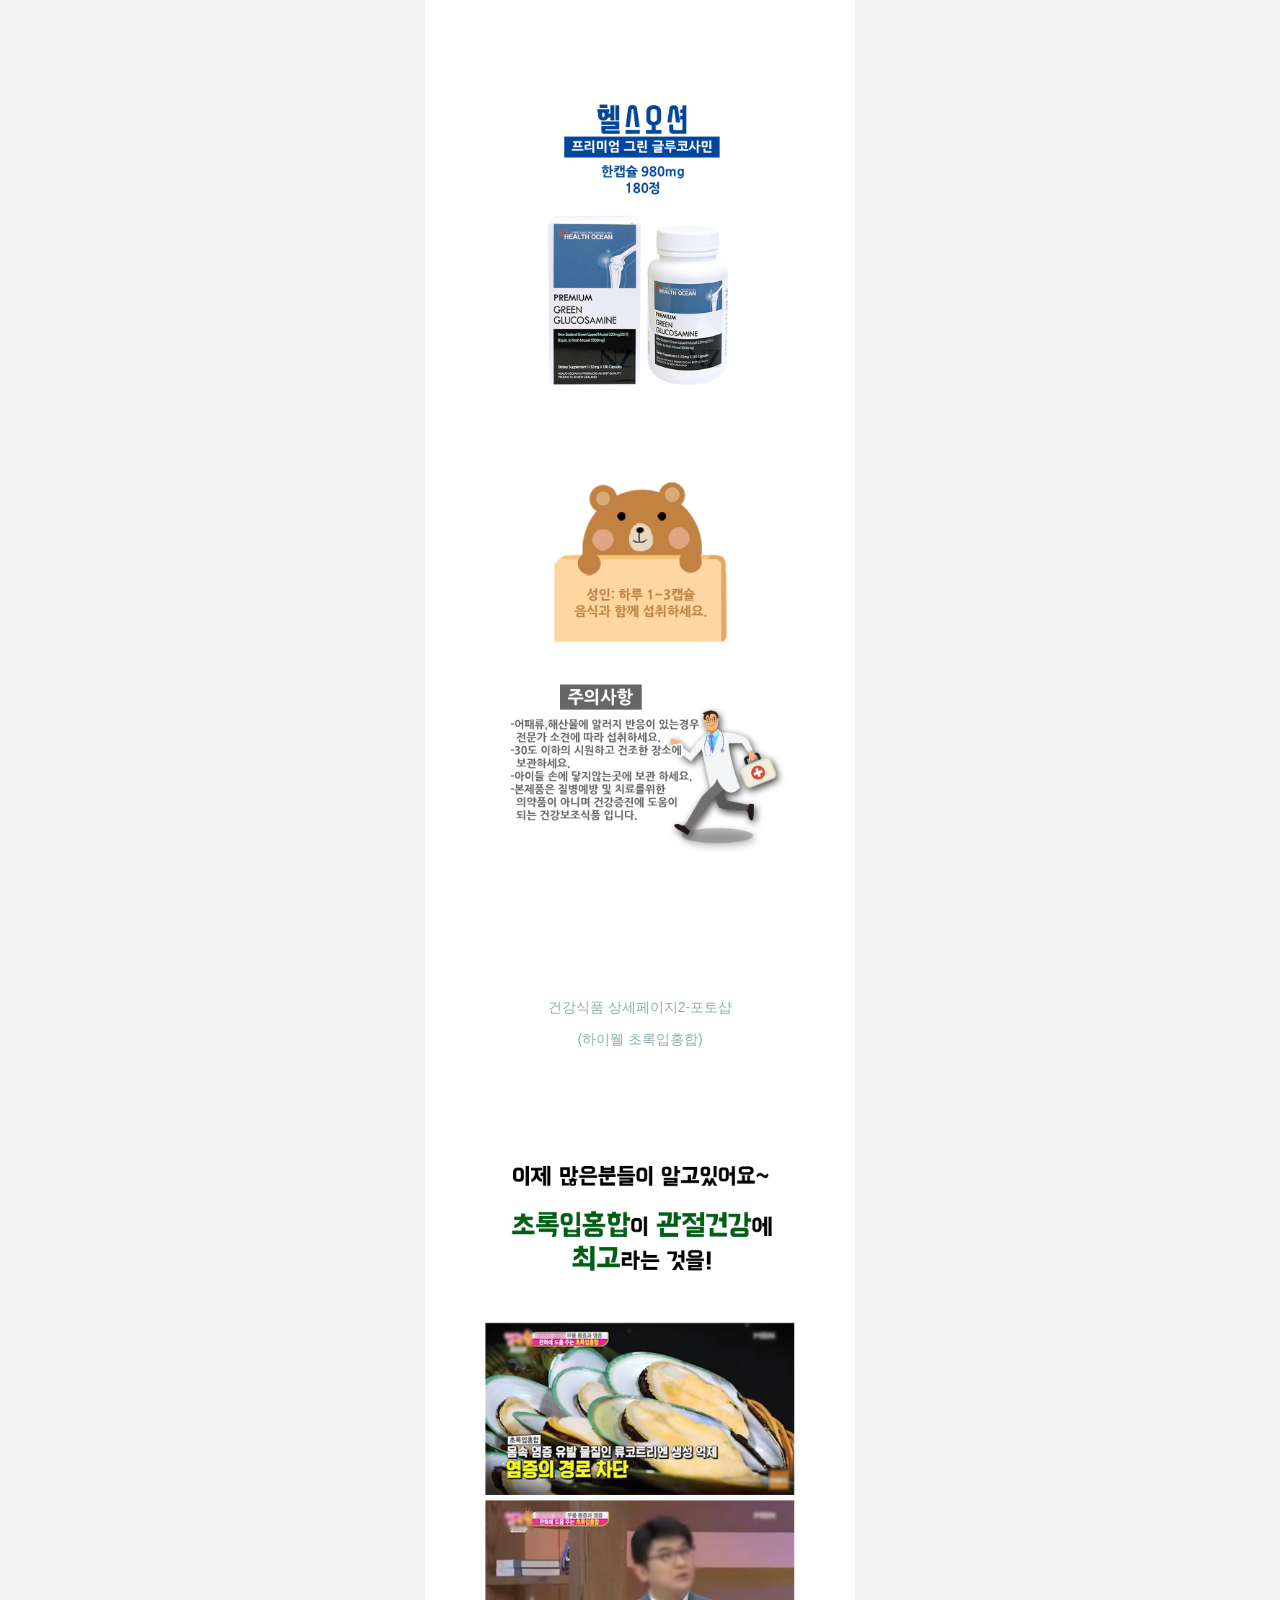
<file: works.html>
<!DOCTYPE html>
<html lang="en">
<head>
    <meta charset="UTF-8">
    <meta name="viewport" content="width=device-width, initial-scale=1.0">
    <title>works</title>
    <link rel="stylesheet" href="css/index_style.css">
    <link rel="stylesheet" href="css/works_style.css">


</head>
<body>
        
        <div id="header-area"></div>

        <div id="container">
            <div class="works-item">
                <br>
                <p class="works-guide">AI영상-챗지피티,캡컷</p>
                <div class="youtube-shorts">
                    <iframe
                    src="https://www.youtube.com/embed/kf3ULKJT-rY"
                    title="YouTube Shorts"
                    frameborder="0"
                    allow="accelerometer; autoplay; clipboard-write; encrypted-media; gyroscope; picture-in-picture; web-share"
                    allowfullscreen>
                    </iframe>
                </div>
                <br>
                <br>
                <p class="works-guide">AI영상-챗지피티,소라(2026)</p>
                <div class="youtube-shorts">
                    <iframe
                    src="https://youtube.com/embed/trX4gdqR-9Y"
                    title="YouTube Shorts"
                    frameborder="0"
                    allow="accelerometer; autoplay; clipboard-write; encrypted-media; gyroscope; picture-in-picture; web-share"
                    allowfullscreen>
                    </iframe>
                </div>

                <div class="youtube-shorts">
                    <iframe
                    src="https://youtube.com/embed/JN97hYdwtrw"
                    title="YouTube Shorts"
                    frameborder="0"
                    allow="accelerometer; autoplay; clipboard-write; encrypted-media; gyroscope; picture-in-picture; web-share"
                    allowfullscreen>
                    </iframe>
                </div>
                <br>
                <br>
                <p class="works-guide">피부 보정-포토샵</p>
                <br>
                <img src="images/pho01_1.jpeg">
                <img src="images/pho01_2.gif">
                <br>
                <img src="images/pho02_1.jpeg">
                <img src="images/pho02_2.gif">
                <br>
                <img src="images/pho03_1.jpeg">
                <img src="images/pho03_2.gif">
                <br>
                <img src="images/pho04_1.jpeg">
                <img src="images/pho04_2.gif">
                <br>
                <img src="images/pho05_1.jpeg">
                <img src="images/pho05_2.gif">
                <br>
                <br>
                <p class="works-guide">체형 보정-포토샵</p>
                <br>
                <img src="images/pho06_1.jpeg">
                <img src="images/pho06_2.gif">
                <br>
                <img src="images/pho07_1.jpeg">
                <img src="images/pho07_2.gif">
                <br>
                <img src="images/pho08_1.jpeg">
                <img src="images/pho08_2.gif">
                <br>
                <img src="images/pho09_1.jpeg">
                <img src="images/pho09_2.gif">
                <br>
                <br>
                <p class="works-guide">의상 보정-포토샵</p>
                <br>
                <img src="images/pho10_1.jpeg">
                <img src="images/pho10_2.gif">
                <br>
                <img src="images/pho11_1.jpeg">
                <img src="images/pho11_2.gif">
                <br>
                <img src="images/pho12_1.jpeg">
                <img src="images/pho12_2.gif">
                <br>
                <img src="images/pho13_1.jpeg">
                <img src="images/pho13_2.gif">
                <br>
                <img src="images/pho14_1.jpeg">
                <img src="images/pho14_2.gif">
                <br>
                <br>
                <p class="works-guide">건강식품 상세페이지1-포토샵</p>
                <p class="works-guide">(헬스오션 프리미엄 그린 글루코사민)</p>
                <br>
                <img src="images/pages_greenmussel.jpg">
                <br>
                <br>
                <p class="works-guide">건강식품 상세페이지2-포토샵</p>
                <p class="works-guide">(하이웰 초록입홍합)</p>
                <br>
                <img src="images/pages_hiwellgreen.jpg">
                <br>
                <br>
                <p class="works-guide">건강식품 상세페이지3-포토샵</p>
                <p class="works-guide">(마누카헬스 마누카허니)</p>
                <br>
                <img src="images/pages_manuka.jpg">
                <br>
                <br>
                
                <!--<div class="video-wrapper">
                        <iframe width="1200" height="675" src="" title="YouTube video player" frameborder="0" allow="accelerometer; autoplay; clipboard-write; encrypted-media; gyroscope; picture-in-picture; web-share" referrerpolicy="strict-origin-when-cross-origin" allowfullscreen></iframe>
                    </div>-->
              

              
         
                
            </div>
        </div>




    <script src="js/script.js"></script>
</body>
</html>
</file>
<file: css/index_style.css>
/* 모든 요소의 크기 계산을 편하게 설정 */
* {
    box-sizing: border-box;
    margin: 0;
    padding: 0;
}

html {
    font-size: 16px;
}

body{

    margin:0;

    min-width:320px;

    font-family:Arial,sans-serif;

    line-height:1.6;

    color:#222;

    background:#f3f3f3;
}

/* 이미지가 화면 밖으로 넘치지 않게 설정 */
img,
video {
    display: block;
    width: 100%;
    max-width: 100%;
    height: auto;
}

/* 모바일 기본 컨테이너 */
#container{

    width:100%;
    
    max-width:430px;
    margin:0 auto;

    min-height:100vh;

    background:white;

    padding:10px;
}


h1 {
    font-size: clamp(24px, 7vw, 64px);
}
header{

    width:100%;
    max-width:430px;
    height: 50px;
    margin:0 auto;
    

    display:flex;

    justify-content:center;

    align-items:center;
    background:#91adad;
}
#menu {

    width:100%;

    max-width:430px;
    height: 30px;

    margin:0 auto;

    display:flex;

    justify-content:center;

    align-items:center;
    background: #91adad;
    color:#ffffff;



    
}
.menu-container {
    
    display: flex;
    width: 100%;

}

.works,
.language,
.about
{
    flex: 1;
    min-width: 0;
    height: 30px;
    

    display: flex;
    justify-content: center; /* 좌우 중앙 */
    align-items: center;     /* 상하 중앙 */
    cursor: pointer;

    text-decoration: none;
    color: inherit;
}

/* 선택된 메뉴 */
.active {
    background: #ffffff;
    color: #91adad;
}


.logo{
    display:inline-block;

}

.logo img{

    width:100px;

    height:auto;
  
}
.main-video {
    position: relative;
    width: calc(100% + 20px);
    margin-left: -10px;
    overflow: hidden;
}

.main-video video {
    width: 100%;
    height: auto;
    display: block;
}

.video-text {
    position: absolute;

    top: 20%;
    left: 50%;

    transform: translate(-50%, -50%);

    width: 100%;
    text-align: center;

    color: white;
    font-size: 18px;
}


/* 태블릿 이상 */
@media (min-width: 768px) {
    #container {
        padding: 0 40px;
    }
}

/* PC 이상 */
@media (min-width: 1024px) {
    #container {
        padding: 0 60px;
    }
}
</file>
<file: css/language_style.css>
/* language 페이지 */

.translation-item {
    width: 100%;
    text-align: center;
}

.translation-image {
    width: 100%;
    height: auto;
    cursor: pointer;
}

.translation-guide {
    margin-top: 10px;
    font-size: 14px;
    color: #91adad;
}

/*영상*/
.video-wrapper {
  position: relative;
  padding-bottom: 56.25%; /* 16:9 */
  height: 0;
}

.video-wrapper iframe {
  position: absolute;
  width: 100%;
  height: 100%;
  left: 0;
  top: 0;
}

    
.image-box video {
    display: block;        /* 인라인 → 블록 요소로 변경 */
    margin: 0 auto;        /* 좌우 여백 자동 → 가운데 정렬 */
   

    height: auto; /* 세로 비율 유지 */
}

/*TOP버튼*/
#top-button {
    position: fixed;
    right: 20px;
    bottom: 20px;

    width: 40px;
    height: 40px;

    border: none;
    border-radius: 50%;

    background: #91adad;
    color: white;

    font-size: 20px;
    cursor: pointer;

    z-index: 9999;
}
</file>
<file: css/works_style.css>
/* language 페이지 */

.works-item {
    width: 100%;
    text-align: center;
}

.works-image {
    width: 100%;
    height: auto;
    cursor: pointer;
}

.works-guide {
    margin-top: 10px;
    font-size: 14px;
    color: #91adad;
}

/*영상*/
.video-wrapper {
  position: relative;
  padding-bottom: 56.25%; /* 16:9 */
  height: 0;
}

.video-wrapper iframe {
  position: absolute;
  width: 100%;
  height: 100%;
  left: 0;
  top: 0;
}

    
.image-box video {
    display: block;        /* 인라인 → 블록 요소로 변경 */
    margin: 0 auto;        /* 좌우 여백 자동 → 가운데 정렬 */
   

    height: auto; /* 세로 비율 유지 */
}


.youtube-shorts {
    width: 100%;
    max-width: 340px;
    aspect-ratio: 9 / 16;
    margin: 20px auto;
}

.youtube-shorts iframe {
    display: block;
    width: 100%;
    height: 100%;
    border: none;
    border-radius: 10px;
}
</file>
